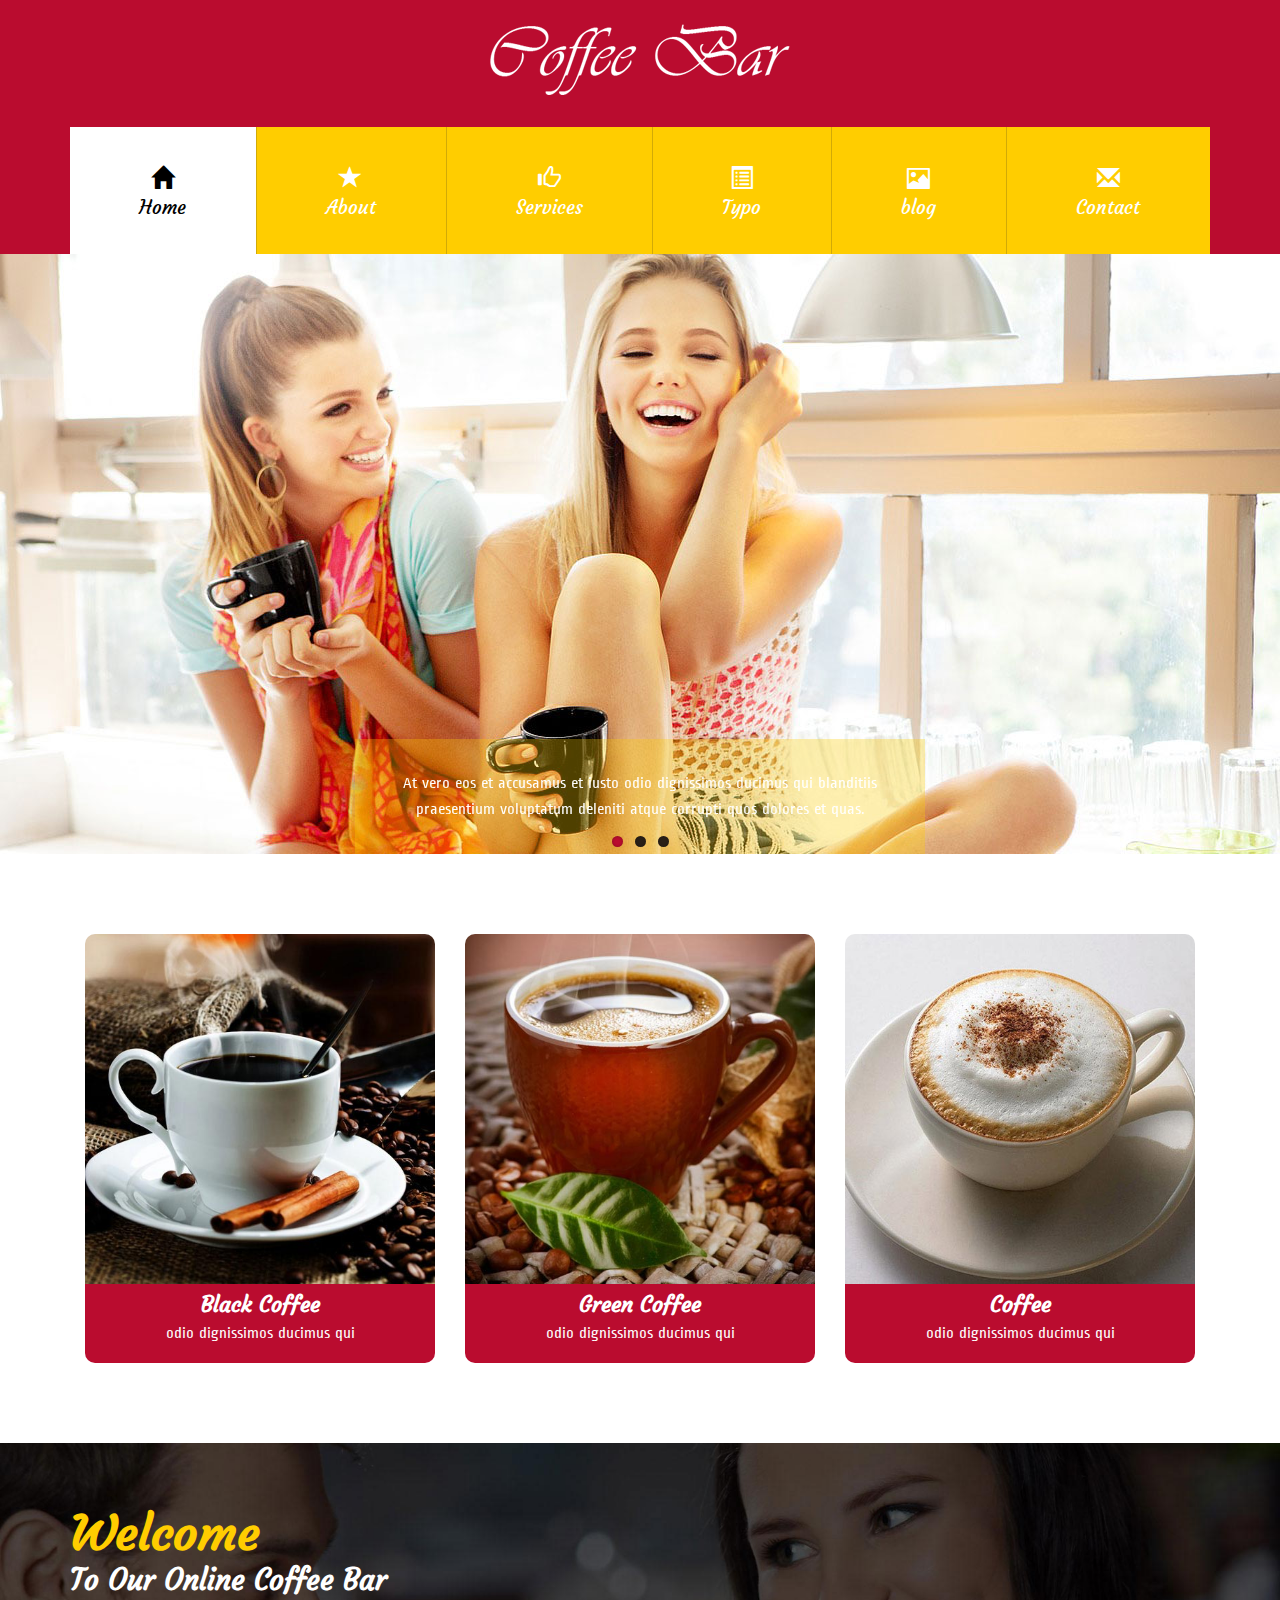
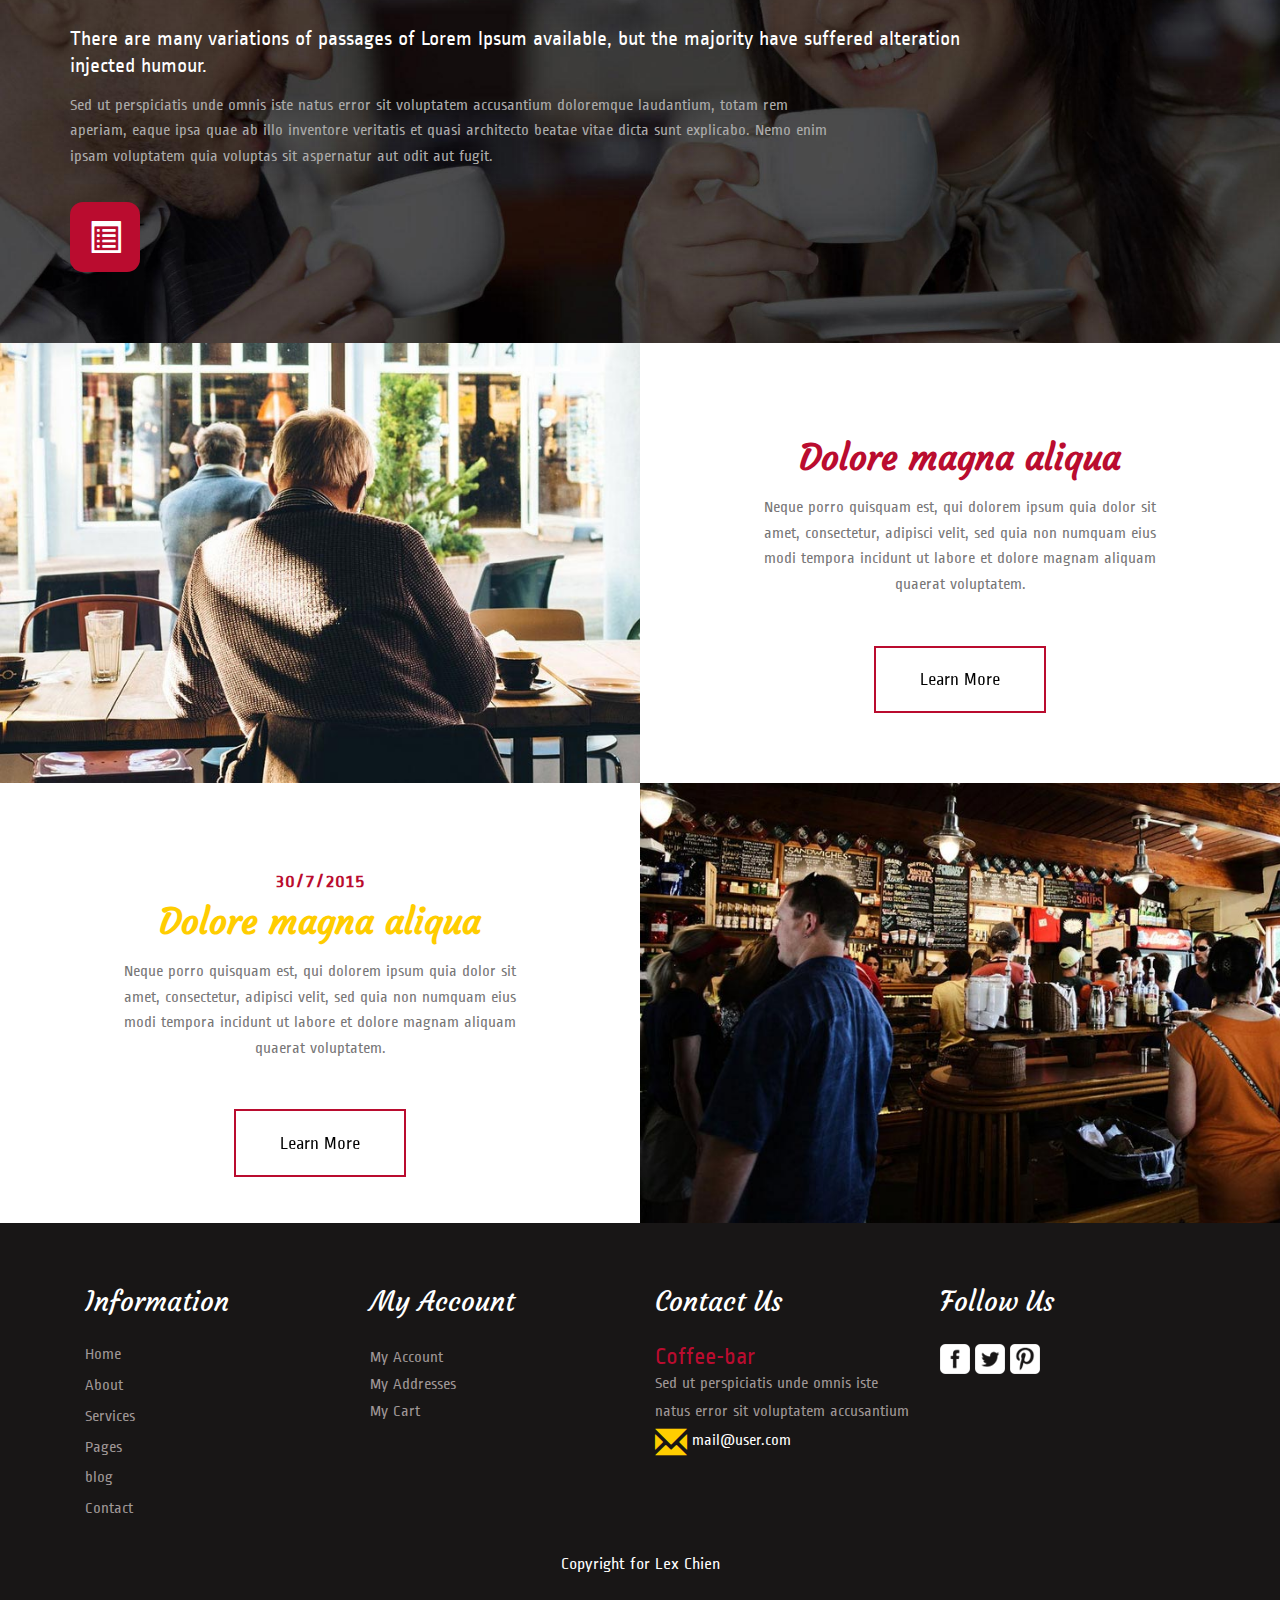
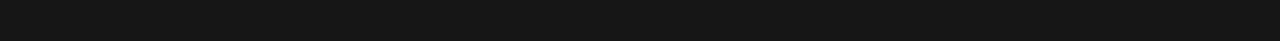
<file: homework/0104/index.html>
<!DOCTYPE HTML>
<html>
<head>
<title>Home</title>
<link href="css/bootstrap.css" rel="stylesheet" type="text/css" media="all">
<!-- jQuery (necessary for Bootstrap's JavaScript plugins) -->
<script src="js/jquery-1.11.0.min.js"></script>
<!-- Custom Theme files -->
<link href="css/style.css" rel="stylesheet" type="text/css" media="all"/>
<link rel="stylesheet" href="css/flexslider.css" type="text/css" media="screen" />
<!-- Custom Theme files -->
<meta name="viewport" content="width=device-width, initial-scale=1">
<meta http-equiv="Content-Type" content="text/html; charset=utf-8" />
<script type="application/x-javascript"> addEventListener("load", function() { setTimeout(hideURLbar, 0); }, false); function hideURLbar(){ window.scrollTo(0,1); }>
</script>
<meta name="keywords" content="Coffee Bar Responsive web template, Bootstrap Web Templates, Flat Web Templates, AndriodCompatible web template, Smartphone Compatible web template, free webdesigns for Nokia, Samsung, LG, SonyErricsson, Motorola web design" />
<!--Google Fonts-->
<!-- <link href='http://fonts.useso.com/css?family=Ropa+Sans:400,400italic' rel='stylesheet' type='text/css'> -->
<!-- <link href='http://fonts.useso.com/css?family=Courgette' rel='stylesheet' type='text/css'> -->
<!-- start-smoth-scrolling -->
<script type="text/javascript" src="js/move-top.js"></script>
<script type="text/javascript" src="js/easing.js"></script>

	<script type="text/javascript">
			jQuery(document).ready(function($) {
				$(".scroll").click(function(event){		
					event.preventDefault();
					$('html,body').animate({scrollTop:$(this.hash).offset().top},1000);
				});
			});
	</script>
<!-- //end-smoth-scrolling -->
</head>
<body>
<!--header start here-->
<div class="header">
   <div class="container">
        <div class="header-main">
			 <div class="logo">
			   <a href="index.html"><img src="images/logo.png" alt=""></a>
			 </div>
            <div class="top-nav">
            	<span class="menu"> <img src="images/icon.png" alt=""/></span>
				<ul class="nav nav-pills nav-justified res">
					<li><a class="active no-bar" href="index.html"><i class="glyphicon glyphicon-home"> </i>Home</a></li>
					<li ><a class="icon" href="about.html"><i class="glyphicon glyphicon-star"> </i>About</a></li>
					<li><a href="services.html"><i  class="glyphicon glyphicon-thumbs-up"> </i>Services</a></li>
					<li><a href="pages.html"><i class="glyphicon glyphicon-list-alt"> </i>Typo</a></li>
					<li><a href="blog.html"><i class="glyphicon glyphicon-picture"> </i>blog</a></li>
					<li><a href="contact.html"><i class="glyphicon glyphicon-envelope"> </i>Contact</a></li>
				</ul>
				<!-- script-for-menu -->
							 <script>
							   $( "span.menu" ).click(function() {
								 $( "ul.res" ).slideToggle( 300, function() {
								 // Animation complete.
								  });
								 });
							</script>
			<!-- /script-for-menu -->
			 </div>	
     <div class="clearfix"> </div>
   </div>	
 </div>
</div>
<!--header end here-->
<!--banner start here-->
<div class="banner">
  <div class="container">
 	<div class="banner-main">
	  <section class="slider">
           <div class="flexslider">
             <ul class="slides">
				   <li>
					<p>At vero eos et accusamus et iusto odio dignissimos ducimus qui blanditiis praesentium voluptatum deleniti atque corrupti quos dolores et quas.</p>
				   </li>
				   <li>
					<p>At vero eos et accusamus et iusto odio dignissimos ducimus qui blanditiis praesentium voluptatum deleniti atque corrupti quos dolores et quas.</p>
				  </li>
				  <li>
					<p>At vero eos et accusamus et iusto odio dignissimos ducimus qui blanditiis praesentium voluptatum deleniti atque corrupti quos dolores et quas.</p>
				</li>
          </ul>
        </div>
      </section>
	</div>
</div>
<!--FlexSlider-->
	<link rel="stylesheet" href="css/flexslider.css" type="text/css" media="screen" />
	<script defer src="js/jquery.flexslider.js"></script>
	<script type="text/javascript">
    $(function(){
      SyntaxHighlighter.all();
    });
    $(window).load(function(){
      $('.flexslider').flexslider({
        animation: "slide",
        start: function(slider){
          $('body').removeClass('loading');
        }
      });
    });
  </script>

</div>
<!--banner end here-->
<!--banner info start here-->
<div class="bann-info">
	<div class="container">
		<div class="bann-info-main">
			<div class="col-md-4 bann-info-grid">
				<img src="images/b1.jpg" alt="" class="img-responsive">
				<div class="ban-info-details">
					<h3>Black Coffee</h3>
					<p>odio dignissimos ducimus qui</p>
				</div>
			</div>
			<div class="col-md-4 bann-info-grid">
				<img src="images/b2.jpg" alt="" class="img-responsive">
				<div class="ban-info-details">
					<h3>Green Coffee</h3>
					<p>odio dignissimos ducimus qui</p>
				</div>
			</div>
			<div class="col-md-4 bann-info-grid">
				<img src="images/b3.jpg" alt="" class="img-responsive">
				<div class="ban-info-details">
					<h3>Coffee</h3>
					<p>odio dignissimos ducimus qui</p>
				</div>
			</div>
		  <div class="clearfix"> </div>
		</div>
	</div>
</div>
<!--banner info end here-->
<!-- coff-online start here-->
<div class="coff-online">
	<div class="container">
		<div class="coff-online-main">
			 <h1>Welcome</h1>
			 <h2>To Our Online Coffee Bar</h2>
			 <h4>There are many variations of passages of Lorem Ipsum available, but the majority have suffered alteration  injected humour.</h4>
			 <p>Sed ut perspiciatis unde omnis iste natus error sit voluptatem accusantium doloremque laudantium, totam rem aperiam, eaque ipsa quae ab illo inventore veritatis et quasi architecto beatae vitae dicta sunt explicabo. Nemo enim ipsam voluptatem quia voluptas sit aspernatur aut odit aut fugit.</p>
		     <a href="single.html"> <span class="glyphicon glyphicon-list-alt read" aria-hidden="true"> </span> </a>
		  <div class="clearfix"> </div>
		</div>
	</div>
</div>
<!--ccoff-online end here-->
<!--coff-bar start here-->
<div class="coff-bar">
		<div class="coff-bar-main">
			<div class="col-md-6 coff-bar-left">
				
			</div>
			<div class="col-md-6 coff-bar-right">
				<h3>Dolore magna aliqua</h3>
				<p> Neque porro quisquam est, qui dolorem ipsum quia dolor sit amet, consectetur, adipisci velit, sed quia non numquam eius modi tempora incidunt ut labore et dolore magnam aliquam quaerat voluptatem.</p>
			    <div class="cof-bar-btn">
			    	<a href="single.html" class="hvr-bounce-to-bottom">Learn More</a>
			    </div>
			</div>
			<div class="clearfix"> </div>
		 </div>
</div>
<!--coff-bar end here-->
<!--culfy start here-->
<div class="culfy">
		<div class="culfy-main">
			<div class="col-md-6 culfy-left">
				<h4>30/7/2015</h4>
				<h3>Dolore magna aliqua</h3>
				<p> Neque porro quisquam est, qui dolorem ipsum quia dolor sit amet, consectetur, adipisci velit, sed quia non numquam eius modi tempora incidunt ut labore et dolore magnam aliquam quaerat voluptatem.</p>
			    <div class="cull-btn">
			    	<a href="single.html" class="hvr-bounce-to-bottom">Learn More</a>
			    </div>
			</div>
			<div class="col-md-6 culfy-right">
				
			</div>
			<div class="clearfix"> </div>
		 </div>
</div>
<!--culfy end here-->
<!--footer start here-->
<div class="footer">
	<div class="container">
		<div class="footer-main">
		   <div class="col-md-3 footer-grid">
				<h3>Information</h3>
				<ul>
					<li><a class="active no-bar" href="index.html">Home</a></li>
					<li><a href="about.html">About</a></li>
					<li><a href="services.html">Services</a></li>
					<li><a href="pages.html">Pages</a></li>
					<li><a href="blog.html">blog</a></li>
					<li><a href="contact.html">Contact</a></li>
				</ul>
		   </div>
			<div class="col-md-3 footer-grid">
				<h3>My Account</h3>
				<p><a href="#">My Account</a></p>
				<p><a href="contact.html">My Addresses</a></p>
				<p><a href="#">My Cart</a></p>
			</div>
			<div class="col-md-3 footer-grid">
				<h3>Contact Us</h3>
				<h4>Coffee-bar</h4>
				<p>Sed ut perspiciatis unde omnis iste natus error sit voluptatem accusantium</p>
			    <div class="ftr-cont">
			    	<span class="glyphicon glyphicon-envelope" aria-hidden="true"> </span>
			    	<a href="#">mail@user.com</a>
			    </div>
			</div>
			<div class="col-md-3 footer-grid">
				<h3>Follow Us</h3>
				<ul class="social-icon-ftr">
					<li><a href="#"><span class="fa">  </span></a></li>
					<li><a href="#"><span class="tw">  </span> </a></li>
					<li><a href="#"><span class="p">  </span></a></li>
				</ul>
			</div>
		<div class="clearfix"> </div>
		<div class="copyright">
	            <p>Copyright for Lex Chien</p>
			</div>
		</div>
	</div>
</div>
<!--footer end here-->
</body>
</html>
</file>
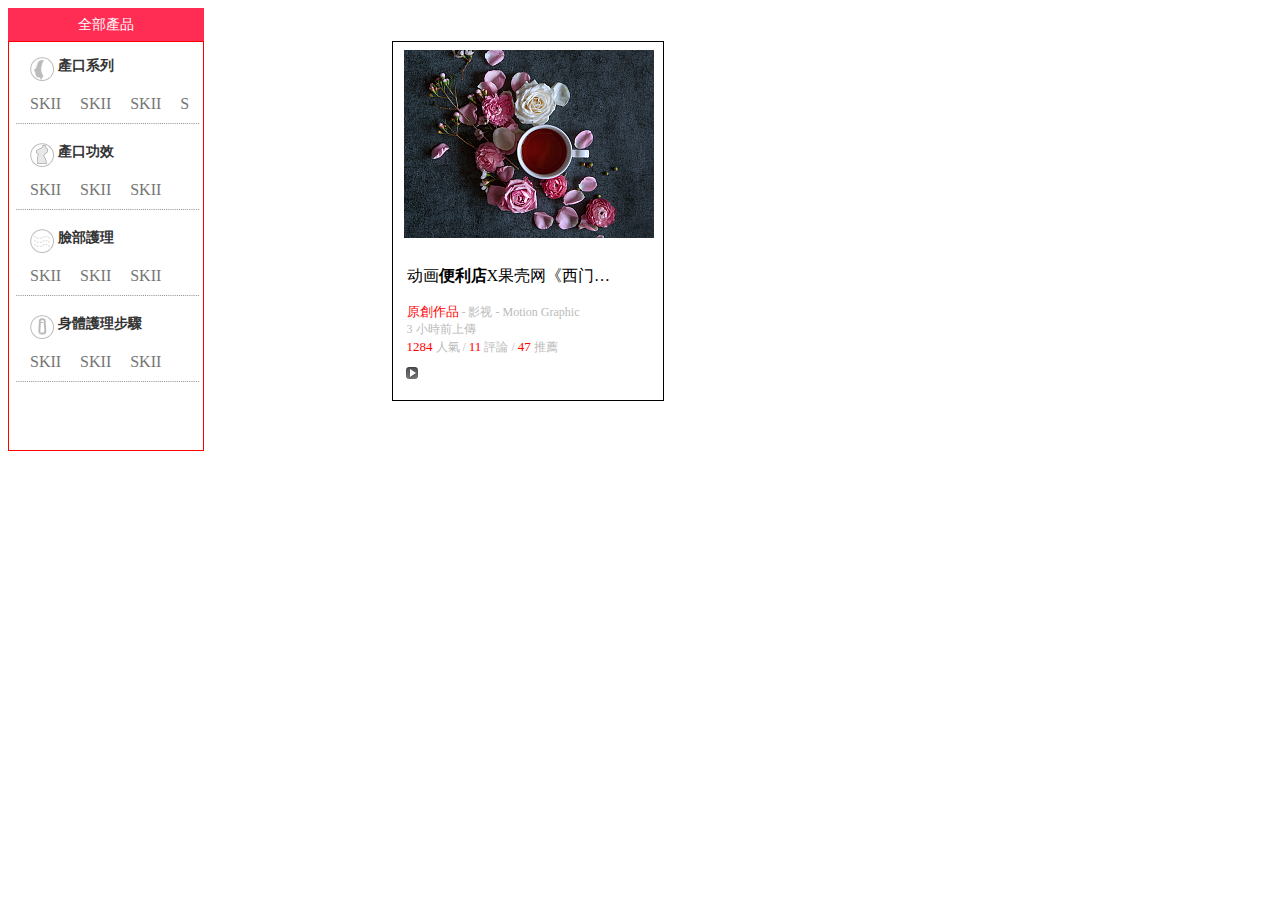
<file: homework/1216/index.html>
<!DOCTYPE html>
<html>
<head>
	<title>homework</title>
	<link rel="stylesheet" type="text/css" href="css/style.css">
	<link rel="stylesheet" type="text/css" href="css/style2.css">
</head>
<body>
	<div class="allProduct">全部產品</div>	
	<div class="navCategory">
		<!-- BOF 1 -->
		<div class="navCategoryMenu">
			<div class="item">
				<div class="item2">
					<h3 class="itemTitle">
						<p>產口系列</p>
					</h3>
					<div class="itemLink">
						<a href="#" target="_blank" class="">SKII</a>
						<a href="#" target="_blank" class="">SKII</a>
						<a href="#" target="_blank" class="">SKII</a>
						<a href="#" target="_blank" class="">SKII</a>
						<a href="#" target="_blank" class="">SKII</a>
						<a href="#" target="_blank" class="">SKII</a>
					</div>
				</div>
			</div>
		</div>
		<img src="images/line.gif">	
		<!-- EOF 1 -->

		<!-- BOF 2 -->
		<div class="navCategoryMenu">
			<div class="item">
				<div class="item2">
					<h3 class="itemTitle2">
						<p>產口功效</p>
					</h3>
					<div class="itemLink">
						<a href="#" target="_blank" class="">SKII</a>
						<a href="#" target="_blank" class="">SKII</a>
						<a href="#" target="_blank" class="">SKII</a>
					</div>
				</div>
			</div>
		</div>
		<img src="images/line.gif">		
		<!-- EOF 2 -->
		<!-- BOF 3 -->
		<div class="navCategoryMenu">
			<div class="item">
				<div class="item2">
					<h3 class="itemTitle3">
						<p>臉部護理</p>
					</h3>
					<div class="itemLink">
						<a href="#" target="_blank" class="">SKII</a>
						<a href="#" target="_blank" class="">SKII</a>
						<a href="#" target="_blank" class="">SKII</a>
					</div>
				</div>
			</div>
		</div>
		<img src="images/line.gif">		
		<!-- EOF 3 -->
		<!-- BOF 4 -->
		<div class="navCategoryMenu">
			<div class="item">
				<div class="item2">
					<h3 class="itemTitle4">
						<p>身體護理步驟</p>
					</h3>
					<div class="itemLink">
						<a href="#" target="_blank" class="">SKII</a>
						<a href="#" target="_blank" class="">SKII</a>
						<a href="#" target="_blank" class="">SKII</a>
					</div>
				</div>
			</div>
		</div>
		<img src="images/line.gif">		
		<!-- EOF 4 -->
	</div>

	<!-- BOF HW2 -->
	<div class='hw2'>
		<div class="card-box">
			<div class="card-img">       
            	<img src="images/pic2.jpg" >
    		</div>
    		<div class="card-info">
	        	<p class="card-info-title">

	            <a href="#" class="titleContent" style="width: 204px;">
	            	动画<b class="hightlight">便利店</b>X果壳网《西门子洗碗机》
	            </a>          
            <div class="card-info-type">
            	<span class='titleColor'>原創作品</span> - 影视 - Motion Graphic
            </div>
            <div class="card-info-type">3 小時前上傳</div>
            <div class="card-info-type">
            	<span class='titleColor'>1284</span> 人氣 / <span class='titleColor'>11</span> 評論 / <span class='titleColor'>47</span> 推薦
            </div>
            <img src="images/play.png" >
    </div>
		</div>
	</div>
	<!-- EOF HW2 -->
</body>
</html>
</file>
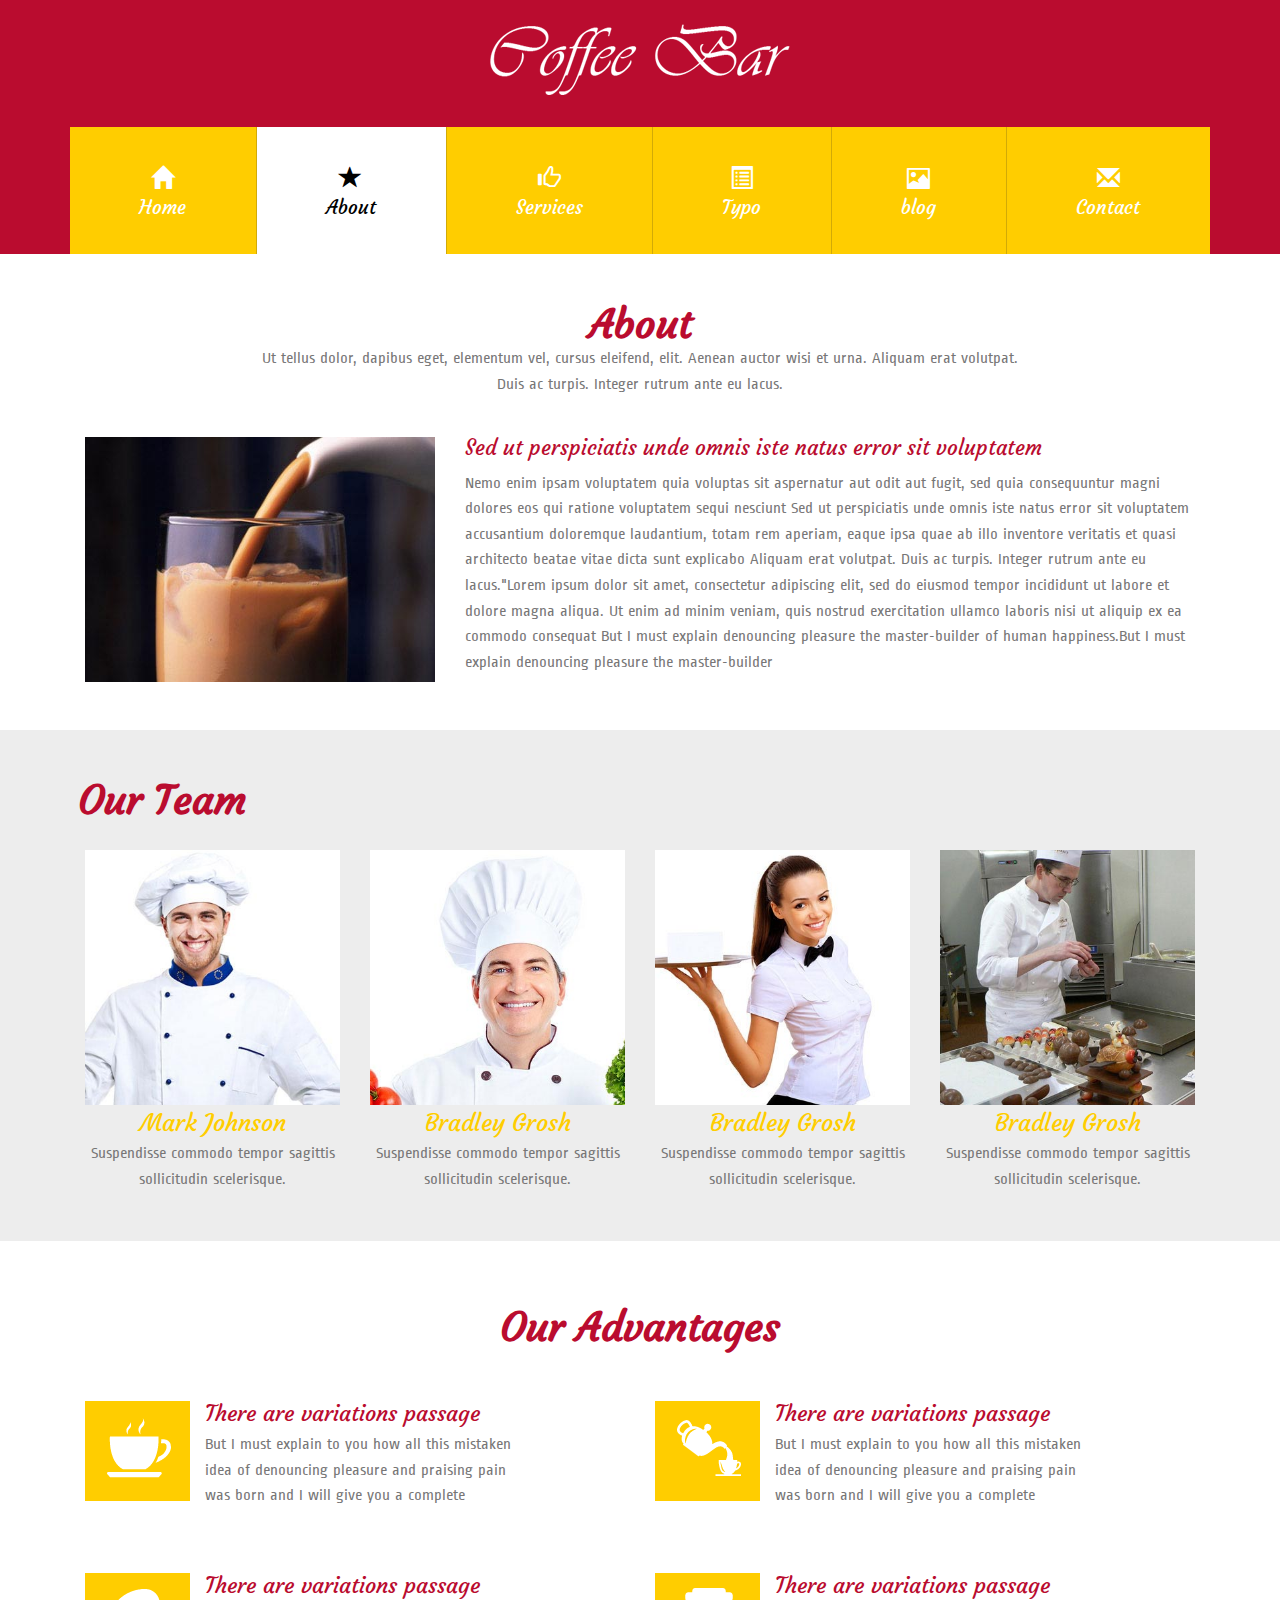
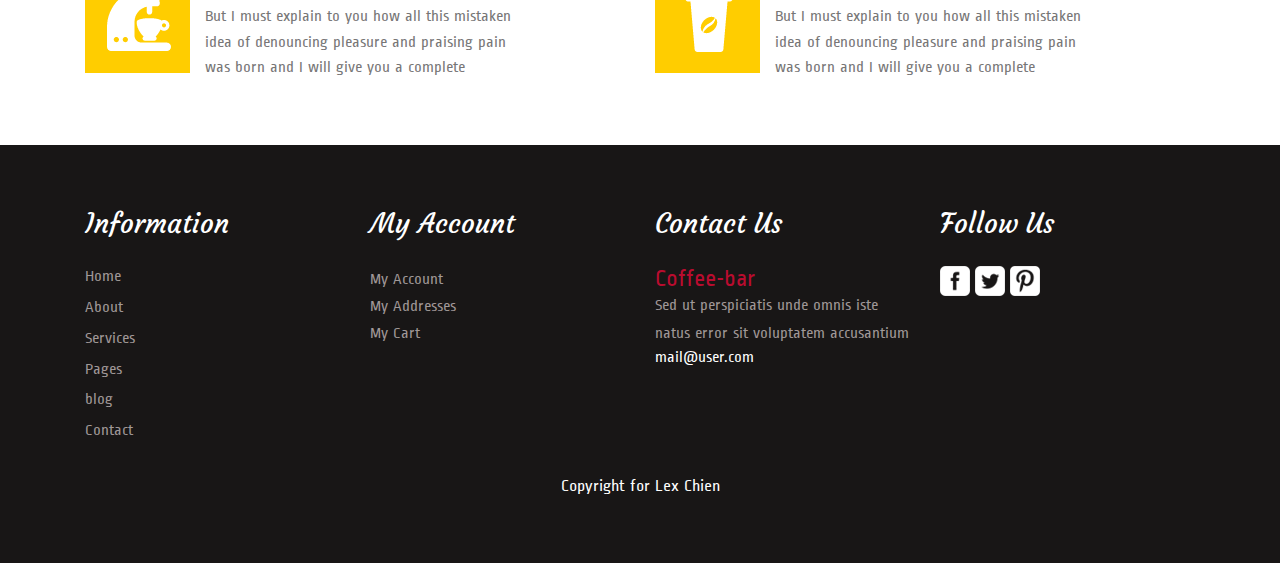
<file: homework/0104/about.html>
<!DOCTYPE HTML>
<html>
<head>
<title>About</title>
<link href="css/bootstrap.css" rel="stylesheet" type="text/css" media="all">
<!-- jQuery (necessary for Bootstrap's JavaScript plugins) -->
<script src="js/jquery-1.11.0.min.js"></script>
<!-- Custom Theme files -->
<link href="css/style.css" rel="stylesheet" type="text/css" media="all"/>
<!-- Custom Theme files -->
<meta name="viewport" content="width=device-width, initial-scale=1">
<meta http-equiv="Content-Type" content="text/html; charset=utf-8" />
<script type="application/x-javascript"> addEventListener("load", function() { setTimeout(hideURLbar, 0); }, false); function hideURLbar(){ window.scrollTo(0,1); }>
</script>
<meta name="keywords" content="Coffee Bar Responsive web template, Bootstrap Web Templates, Flat Web Templates, AndriodCompatible web template, Smartphone Compatible web template, free webdesigns for Nokia, Samsung, LG, SonyErricsson, Motorola web design" />
<!--Google Fonts-->
<!-- <link href='http://fonts.useso.com/css?family=Ropa+Sans:400,400italic' rel='stylesheet' type='text/css'>
<link href='http://fonts.useso.com/css?family=Courgette' rel='stylesheet' type='text/css'> -->
<!-- start-smoth-scrolling -->
<script type="text/javascript" src="js/move-top.js"></script>
<script type="text/javascript" src="js/easing.js"></script>

	<script type="text/javascript">
			jQuery(document).ready(function($) {
				$(".scroll").click(function(event){		
					event.preventDefault();
					$('html,body').animate({scrollTop:$(this.hash).offset().top},1000);
				});
			});
	</script>
<!-- //end-smoth-scrolling -->
</head>
<body>
<!--header start here-->
<div class="header">
   <div class="container">
        <div class="header-main">
			 <div class="logo">
			   <a href="index.html"><img src="images/logo.png" alt=""></a>
			 </div>
            <div class="top-nav">
            	<span class="menu"> <img src="images/icon.png" alt=""/></span>
				<ul class="nav nav-pills nav-justified res">
					<li><a class="no-bar" href="index.html"><i class="glyphicon glyphicon-home"> </i>Home</a></li>
					<li><a class="active" href="about.html"><i class="glyphicon glyphicon-star"> </i>About</a></li>
					<li><a href="services.html"><i  class="glyphicon glyphicon-thumbs-up"> </i>Services</a></li>
					<li><a href="pages.html"><i class="glyphicon glyphicon-list-alt"> </i>Typo</a></li>
					<li><a href="blog.html"><i class="glyphicon glyphicon-picture"> </i>blog</a></li>
					<li><a href="contact.html"><i class="glyphicon glyphicon-envelope"> </i>Contact</a></li>
				</ul>
				<!-- script-for-menu -->
							 <script>
							   $( "span.menu" ).click(function() {
								 $( "ul.res" ).slideToggle( 300, function() {
								 // Animation complete.
								  });
								 });
							</script>
			<!-- /script-for-menu -->
			 </div>	
     <div class="clearfix"> </div>
   </div>	
 </div>
</div>
<!--header end here-->
<!--about start here-->
<div class="about">
	<div class="container">
		<div class="about-main">
				<div class="about-top">
					<h3>About</h3>
					<p>Ut tellus dolor, dapibus eget, elementum vel, cursus eleifend, elit. Aenean auctor wisi et urna. Aliquam erat volutpat. Duis ac turpis. Integer rutrum ante eu lacus.</p>
				</div>
				<div class="about-wedo">
					<div class="col-md-4 about-top-img">
						<a href="single.html"><img src="images/a.jpg" alt="" class="img-responsive"></a>
					</div>
					<div class="col-md-8 about-wedo-right">
						<h4><a href="single.html">Sed ut perspiciatis unde omnis iste natus error sit voluptatem</a></h4>
						<p> Nemo enim ipsam voluptatem quia voluptas sit aspernatur aut odit aut fugit, sed quia consequuntur magni dolores eos qui ratione voluptatem sequi nesciunt Sed ut perspiciatis unde omnis iste natus error sit voluptatem accusantium doloremque laudantium, totam rem aperiam, eaque ipsa quae ab illo inventore veritatis et quasi architecto beatae vitae dicta sunt explicabo Aliquam erat volutpat. Duis ac turpis. Integer rutrum ante eu lacus."Lorem ipsum dolor sit amet, consectetur adipiscing elit, sed do eiusmod tempor incididunt ut labore et dolore magna aliqua. Ut enim ad minim veniam, quis nostrud exercitation ullamco laboris nisi ut aliquip ex ea commodo consequat But I must explain denouncing pleasure the master-builder of human happiness.But I must explain denouncing pleasure the master-builder</p>
					</div>
					<div class="clearfix"> </div>
				</div>
			</div>
	 </div>
</div>
<div class="team-mem">
		<div class="container">
			   <div class="team-main">
					<h3>Our Team</h3>
					<div class="team-top">
						<div class="col-md-3 team-top-left">
							<img src="images/t1.jpg" alt="" class="img-responsive">
							<div class="team-details">
								<h4>Mark Johnson</h4>
								<P>Suspendisse commodo tempor sagittis sollicitudin scelerisque.</P>
							</div>
						</div>
						<div class="col-md-3 team-top-left">
							<img src="images/t2.jpg" alt="" class="img-responsive">
							<div class="team-details">
								<h4>Bradley Grosh</h4>
								<P>Suspendisse commodo tempor sagittis sollicitudin scelerisque.</P>
							</div>	
						</div>
						<div class="col-md-3 team-top-left">
							<img src="images/t3.jpg" alt="" class="img-responsive">
							<div class="team-details">
								<h4>Bradley Grosh</h4>
								<P>Suspendisse commodo tempor sagittis sollicitudin scelerisque.</P>
							</div>	
						</div>
						<div class="col-md-3 team-top-left">
							<img src="images/t4.jpg" alt="" class="img-responsive">
							<div class="team-details">
								<h4>Bradley Grosh</h4>
								<P>Suspendisse commodo tempor sagittis sollicitudin scelerisque.</P>
							</div>	
						</div>
					<div class="clearfix"> </div>
				</div>
			</div>
	  </div>
</div>
<div class="advantages">
	  <div class="container">
	  	<h3>Our Advantages</h3>
	  	<div class="advantag-main">
	  		<div class="advan-top">
	  		<div class="col-md-6 advantage-left">
	  			<div class="col-md-4 advan-cup">
	  				
	  			</div>
	  			 <div class="col-md-8 advan-text">
		  				<h4><a href="single.html">There are variations passage</a></h4>
		  				<p>But I must explain to you how all this mistaken idea of denouncing pleasure and praising pain was born and I will give you a complete</p>
	  			 </div>	
	  		  <div class="clearfix"> </div>
	  		</div>
	  		<div class="col-md-6 advantage-right">
	  			<div class="col-md-4 advan-ser">
	  				
	  			</div>
	  			 <div class="col-md-8 advan-text">
		  				<h4><a href="single.html">There are variations passage</a></h4>
		  				<p>But I must explain to you how all this mistaken idea of denouncing pleasure and praising pain was born and I will give you a complete</p>
	  			 </div>	
	  		  <div class="clearfix"> </div>
	  		</div>
	  		<div class="clearfix"> </div>
	  	</div>
	  	<div class="advan-bott">
	  		<div class="col-md-6 advantage-left">
	  			<div class="col-md-4 advan-mach">
	  				
	  			</div>
	  			 <div class="col-md-8 advan-text">
		  				<h4><a href="single.html">There are variations passage</a></h4>
		  				<p>But I must explain to you how all this mistaken idea of denouncing pleasure and praising pain was born and I will give you a complete</p>
	  			 </div>	
	  		  <div class="clearfix"> </div>
	  		</div>
	  		<div class="col-md-6 advantage-right">
	  			<div class="col-md-4 advan-tin">
	  				
	  			</div>
	  			 <div class="col-md-8 advan-text">
		  				<h4><a href="single.html">There are variations passage</a></h4>
		  				<p>But I must explain to you how all this mistaken idea of denouncing pleasure and praising pain was born and I will give you a complete</p>
	  			 </div>	
	  		  <div class="clearfix"> </div>
	  		</div>
	  		<div class="clearfix"> </div>
	  	</div>
	  </div>
   </div>
</div>
<!--about start here-->
<!--footer start here-->
<div class="footer">
	<div class="container">
		<div class="footer-main">
		   <div class="col-md-3 footer-grid">
				<h3>Information</h3>
				<ul>
					<li><a class="active no-bar" href="index.html">Home</a></li>
					<li><a href="about.html">About</a></li>
					<li><a href="services.html">Services</a></li>
					<li><a href="pages.html">Pages</a></li>
					<li><a href="blog.html">blog</a></li>
					<li><a href="contact.html">Contact</a></li>
				</ul>
		   </div>
			<div class="col-md-3 footer-grid">
				<h3>My Account</h3>
				<p><a href="#">My Account</a></p>
				<p><a href="contact.html">My Addresses</a></p>
				<p><a href="#">My Cart</a></p>
			</div>
			<div class="col-md-3 footer-grid">
				<h3>Contact Us</h3>
				<h4>Coffee-bar</h4>
				<p>Sed ut perspiciatis unde omnis iste natus error sit voluptatem accusantium</p>
			    <div class="ftr-cont">
			    	<span class="mail"> </span>
			    	<a href="#">mail@user.com</a>
			    </div>
			</div>
			<div class="col-md-3 footer-grid">
				<h3>Follow Us</h3>
				<ul class="social-icon-ftr">
					<li><a href="#"><span class="fa">  </span></a></li>
					<li><a href="#"><span class="tw">  </span> </a></li>
					<li><a href="#"><span class="p">  </span></a></li>
				</ul>
			</div>
		<div class="clearfix"> </div>
		<div class="copyright">
	            <p>Copyright for Lex Chien</p>
			</div>
		</div>
	</div>
</div>
<!--footer end here-->
</body>
</html>
</file>
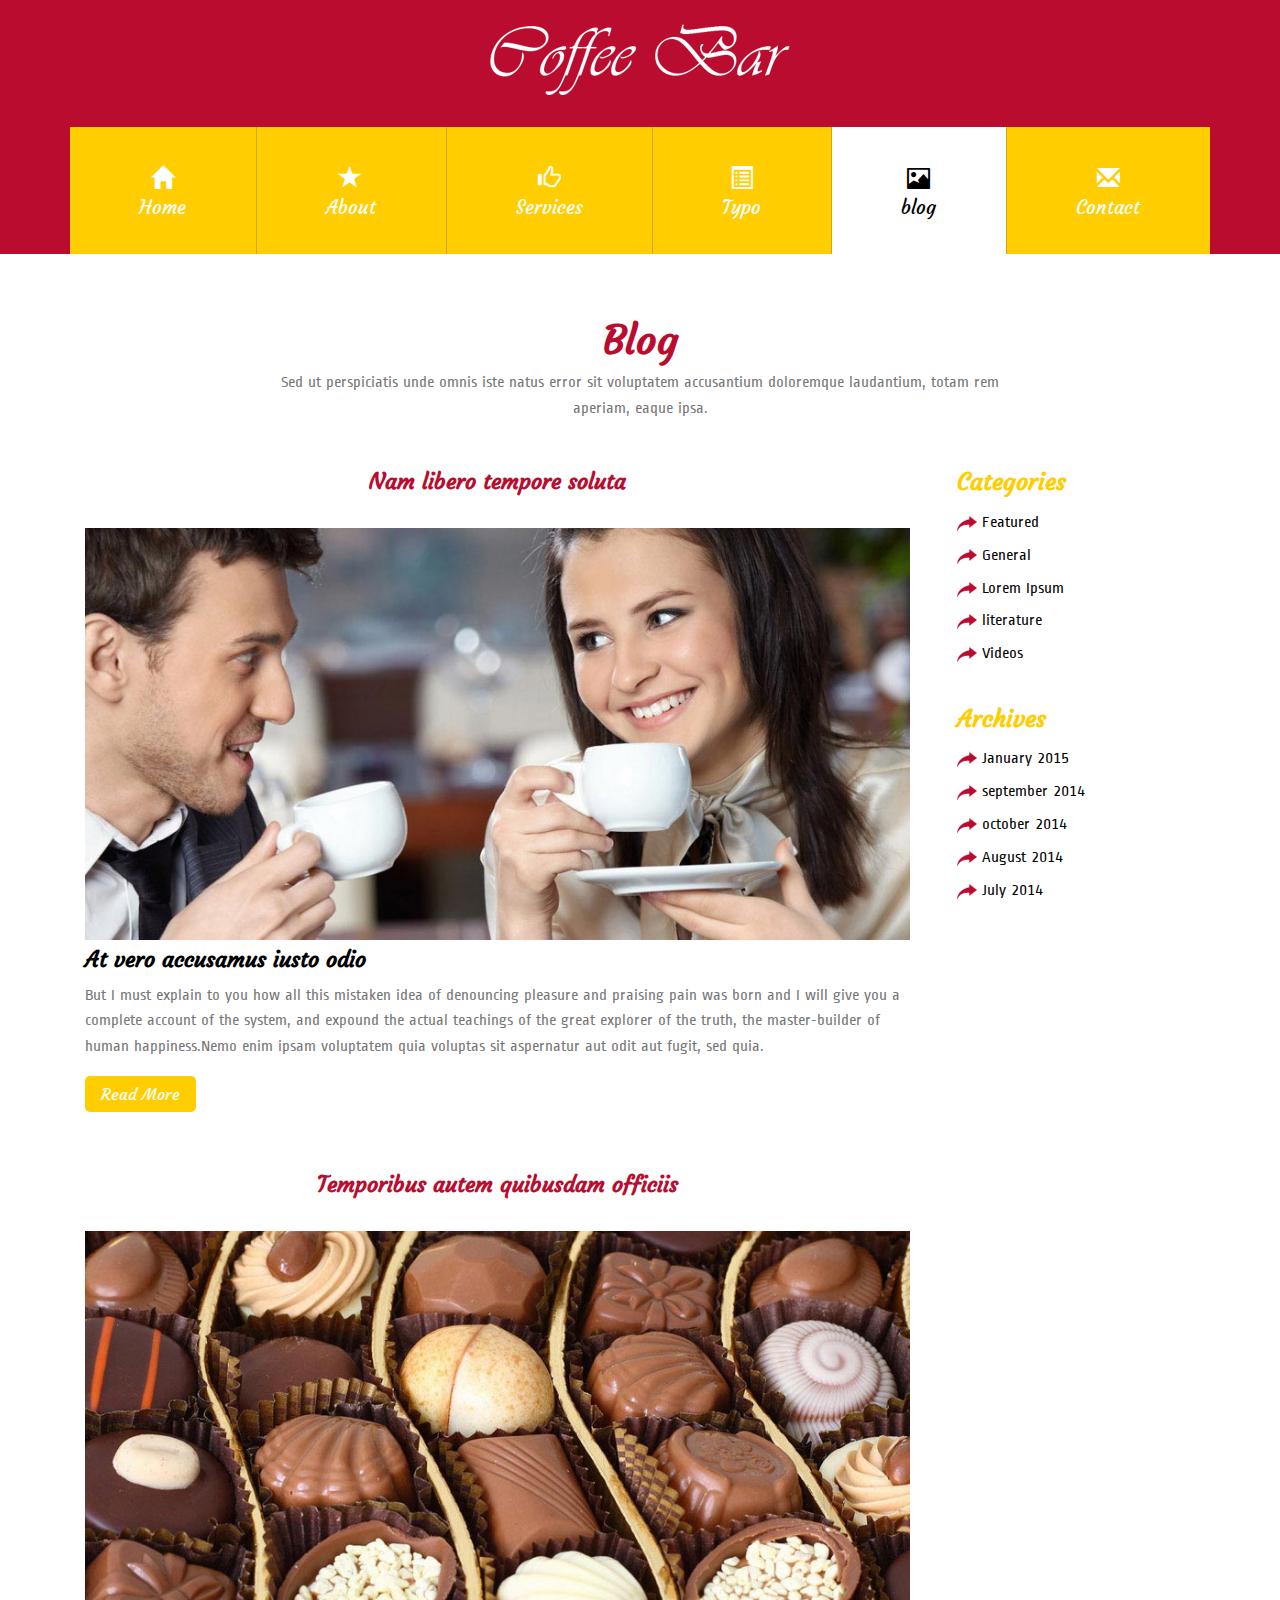
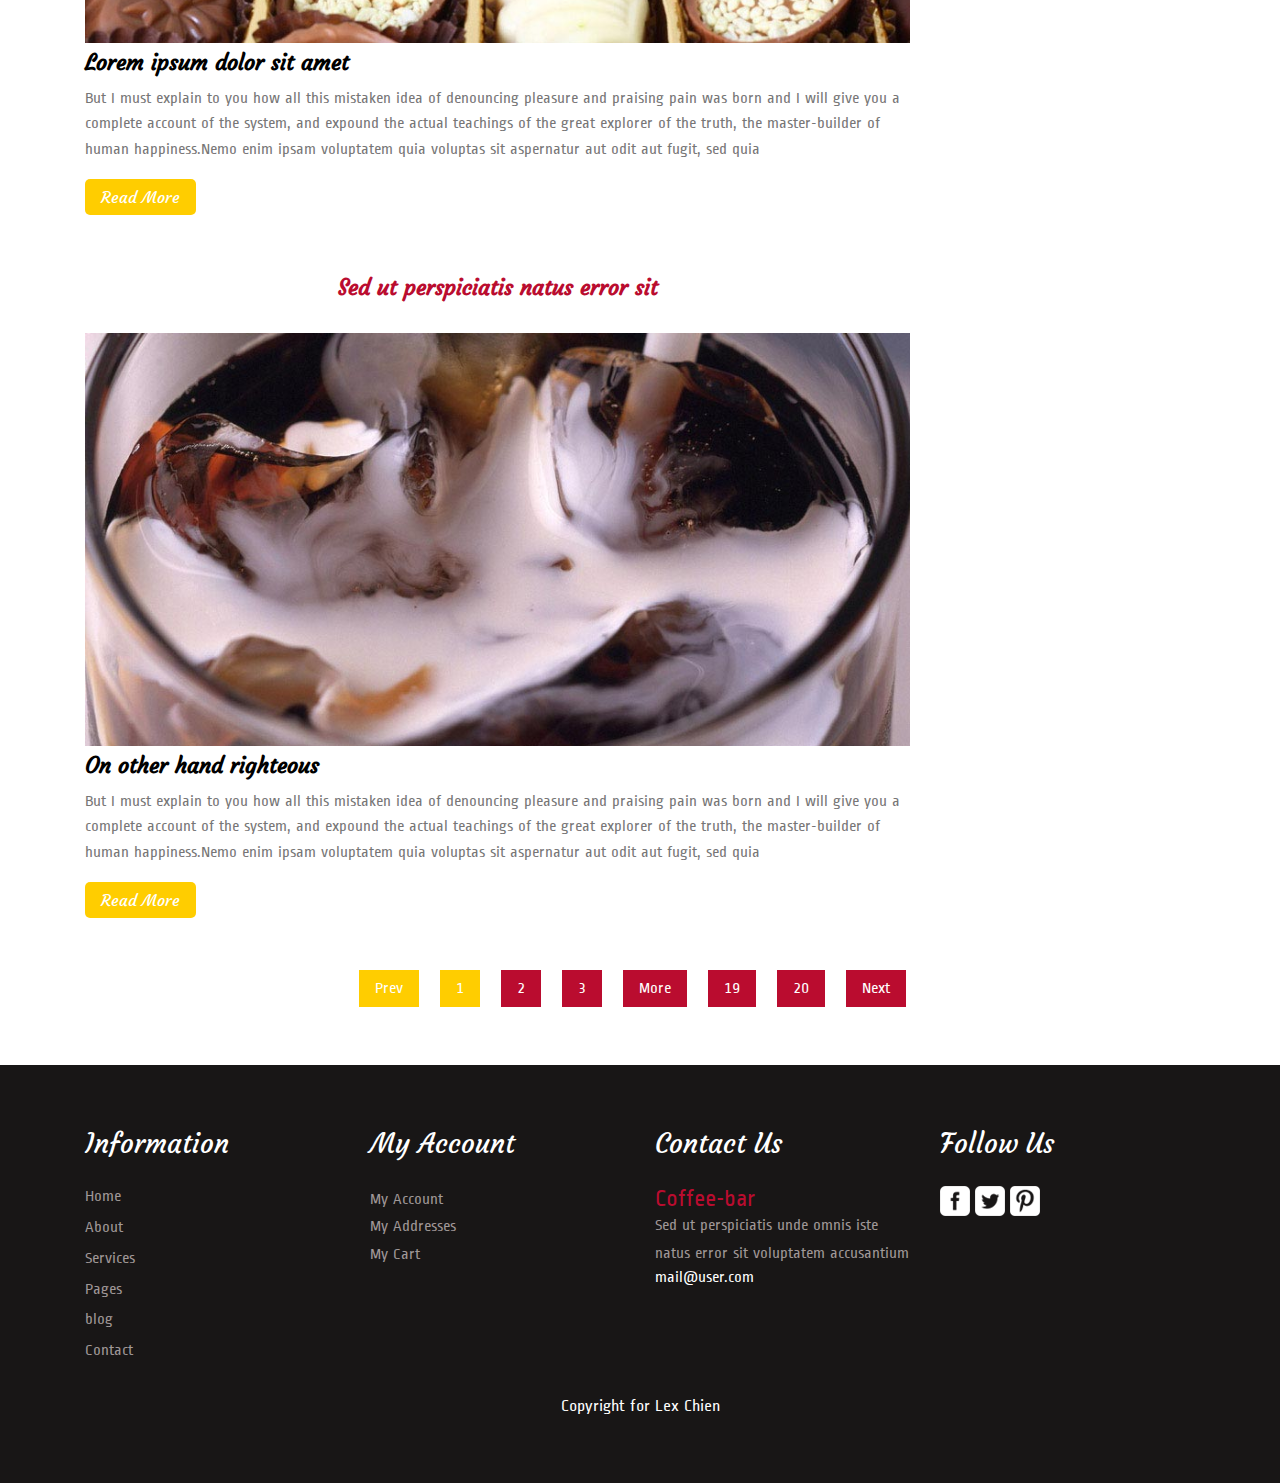
<file: homework/0104/blog.html>
<!DOCTYPE HTML>
<html>
<head>
<title>Blog</title>
<link href="css/bootstrap.css" rel="stylesheet" type="text/css" media="all">
<!-- jQuery (necessary for Bootstrap's JavaScript plugins) -->
<script src="js/jquery-1.11.0.min.js"></script>
<!-- Custom Theme files -->
<link href="css/style.css" rel="stylesheet" type="text/css" media="all"/>
<!-- Custom Theme files -->
<meta name="viewport" content="width=device-width, initial-scale=1">
<meta http-equiv="Content-Type" content="text/html; charset=utf-8" />
<script type="application/x-javascript"> addEventListener("load", function() { setTimeout(hideURLbar, 0); }, false); function hideURLbar(){ window.scrollTo(0,1); }>
</script>
<meta name="keywords" content="Coffee Bar Responsive web template, Bootstrap Web Templates, Flat Web Templates, AndriodCompatible web template, Smartphone Compatible web template, free webdesigns for Nokia, Samsung, LG, SonyErricsson, Motorola web design" />
<!--Google Fonts-->
<!-- <link href='http://fonts.useso.com/css?family=Ropa+Sans:400,400italic' rel='stylesheet' type='text/css'>
<link href='http://fonts.useso.com/css?family=Courgette' rel='stylesheet' type='text/css'> -->
<!-- start-smoth-scrolling -->
<script type="text/javascript" src="js/move-top.js"></script>
<script type="text/javascript" src="js/easing.js"></script>

	<script type="text/javascript">
			jQuery(document).ready(function($) {
				$(".scroll").click(function(event){		
					event.preventDefault();
					$('html,body').animate({scrollTop:$(this.hash).offset().top},1000);
				});
			});
	</script>
<!-- //end-smoth-scrolling -->
</head>
<body>
<!--header start here-->
<div class="header">
   <div class="container">
        <div class="header-main">
			 <div class="logo">
			   <a href="index.html"><img src="images/logo.png" alt=""></a>
			 </div>
           <div class="top-nav">
            	<span class="menu"> <img src="images/icon.png" alt=""/></span>
				<ul class="nav nav-pills nav-justified res">
					<li><a class="no-bar" href="index.html"><i class="glyphicon glyphicon-home"> </i>Home</a></li>
					<li><a href="about.html"><i class="glyphicon glyphicon-star"> </i>About</a></li>
					<li><a href="services.html"><i  class="glyphicon glyphicon-thumbs-up"> </i>Services</a></li>
					<li><a href="pages.html"><i class="glyphicon glyphicon-list-alt"> </i>Typo</a></li>
					<li><a class="active" href="blog.html"><i class="glyphicon glyphicon-picture"> </i>blog</a></li>
					<li><a href="contact.html"><i class="glyphicon glyphicon-envelope"> </i>Contact</a></li>
				</ul>
				<!-- script-for-menu -->
							 <script>
							   $( "span.menu" ).click(function() {
								 $( "ul.res" ).slideToggle( 300, function() {
								 // Animation complete.
								  });
								 });
							</script>
			<!-- /script-for-menu -->
			 </div>	
     <div class="clearfix"> </div>
   </div>	
 </div>
</div>
<!--header end here-->
<!--blog start here-->
<div class="blog">
	<div class="container">
		<div class="blog-main">
			<div class="blog-top">
				<h3>Blog</h3>
				<p>Sed ut perspiciatis unde omnis iste natus error sit voluptatem accusantium doloremque laudantium, totam rem aperiam, eaque ipsa.</p>
			</div>
			<div class="blog-bottom">
			<div class="col-md-9 blog-left">
				<div class="blog-grids">
					<h3>Nam libero tempore soluta</h3>
					<a href="single.html"><img src="images/bl3.jpg" alt="" class="img-responsive"></a>
					<div class="blog-detail">
						<h4><a href="#">At vero accusamus iusto odio</a></h4>
						<p>But I must explain to you how all this mistaken idea of denouncing pleasure and praising pain was born and I will give you a complete account of the system, and expound the actual teachings of the great explorer of the truth, the master-builder of human happiness.Nemo enim ipsam voluptatem quia voluptas sit aspernatur aut odit aut fugit, sed quia.</p>
						<div class="blog-btn"><a href="single.html">Read More</a></div>
					</div>
				</div>
				<div class="blog-grids">
					<h3>Temporibus autem quibusdam officiis</h3>
					<a href="single.html"><img src="images/bl2.jpg" alt="" class="img-responsive"></a>
					<div class="blog-detail">
						<h4><a href="#">Lorem ipsum dolor sit amet</a></h4>
						<p>But I must explain to you how all this mistaken idea of denouncing pleasure and praising pain was born and I will give you a complete account of the system, and expound the actual teachings of the great explorer of the truth, the master-builder of human happiness.Nemo enim ipsam voluptatem quia voluptas sit aspernatur aut odit aut fugit, sed quia</p>
						<div class="blog-btn"><a href="single.html">Read More</a></div>
					</div>
				</div>
				<div class="blog-grids">
					<h3>Sed ut perspiciatis  natus error sit</h3>
					<a href="single.html"><img src="images/bl.jpg" alt="" class="img-responsive"></a>
					<div class="blog-detail">
						<h4><a href="#">On other hand  righteous</a></h4>
						<p>But I must explain to you how all this mistaken idea of denouncing pleasure and praising pain was born and I will give you a complete account of the system, and expound the actual teachings of the great explorer of the truth, the master-builder of human happiness.Nemo enim ipsam voluptatem quia voluptas sit aspernatur aut odit aut fugit, sed quia</p>
						<div class="blog-btn"><a href="single.html">Read More</a></div>
					</div>
				</div>
			</div>
			<div class="col-md-3 blog-right">
				<div class="blog-cate">
				<h3>Categories</h3>
				<ul>
					<li><a href="single.html">Featured</a></li>
					<li><a href="single.html">General</a></li>
					<li><a href="single.html">Lorem Ipsum</a></li>
					<li><a href="single.html">literature</a></li>
					<li><a href="single.html">Videos</a></li>
				</ul>
			</div>
			<div class="blog-cate">
				<h3>Archives</h3>
				<ul>
					<li><a href="single.html">January 2015</a></li>
					<li><a href="single.html">september 2014</a></li>
					<li><a href="single.html">october 2014</a></li>
					<li><a href="single.html">August 2014</a></li>
					<li><a href="single.html">July 2014</a></li>
				</ul>
		  </div>
		</div>
		    <div class="clearfix"> </div>
		 </div>
		 <div class="pag-nations">
			<ul class="p_n-list">
				<li><span class="list-bar">Prev</span></li>
				<li><span class="list-bar">1</span></li>
				<li><a href="#">2</a></li>
				<li><a href="#">3</a></li>
				<li><a href="#">More</a></li>
				<li><a href="#">19</a></li>
				<li><a href="#">20</a></li>
				<li><a href="#">Next</a></li>
			</ul>
		</div>
	 </div>
  </div>
</div>

<!--footer start here-->
<div class="footer">
	<div class="container">
		<div class="footer-main">
		   <div class="col-md-3 footer-grid">
				<h3>Information</h3>
				<ul>
					<li><a class="active no-bar" href="index.html">Home</a></li>
					<li><a href="about.html">About</a></li>
					<li><a href="services.html">Services</a></li>
					<li><a href="pages.html">Pages</a></li>
					<li><a href="blog.html">blog</a></li>
					<li><a href="contact.html">Contact</a></li>
				</ul>
		   </div>
			<div class="col-md-3 footer-grid">
				<h3>My Account</h3>
				<p><a href="#">My Account</a></p>
				<p><a href="contact.html">My Addresses</a></p>
				<p><a href="#">My Cart</a></p>
			</div>
			<div class="col-md-3 footer-grid">
				<h3>Contact Us</h3>
				<h4>Coffee-bar</h4>
				<p>Sed ut perspiciatis unde omnis iste natus error sit voluptatem accusantium</p>
			    <div class="ftr-cont">
			    	<span class="mail"> </span>
			    	<a href="#">mail@user.com</a>
			    </div>
			</div>
			<div class="col-md-3 footer-grid">
				<h3>Follow Us</h3>
				<ul class="social-icon-ftr">
					<li><a href="#"><span class="fa">  </span></a></li>
					<li><a href="#"><span class="tw">  </span> </a></li>
					<li><a href="#"><span class="p">  </span></a></li>
				</ul>
			</div>
		<div class="clearfix"> </div>
		    <div class="copyright">
	            <p>Copyright for Lex Chien</p>	
			</div>
		</div>
	</div>
</div>
<!--footer end here-->
</body>
</html>
</file>
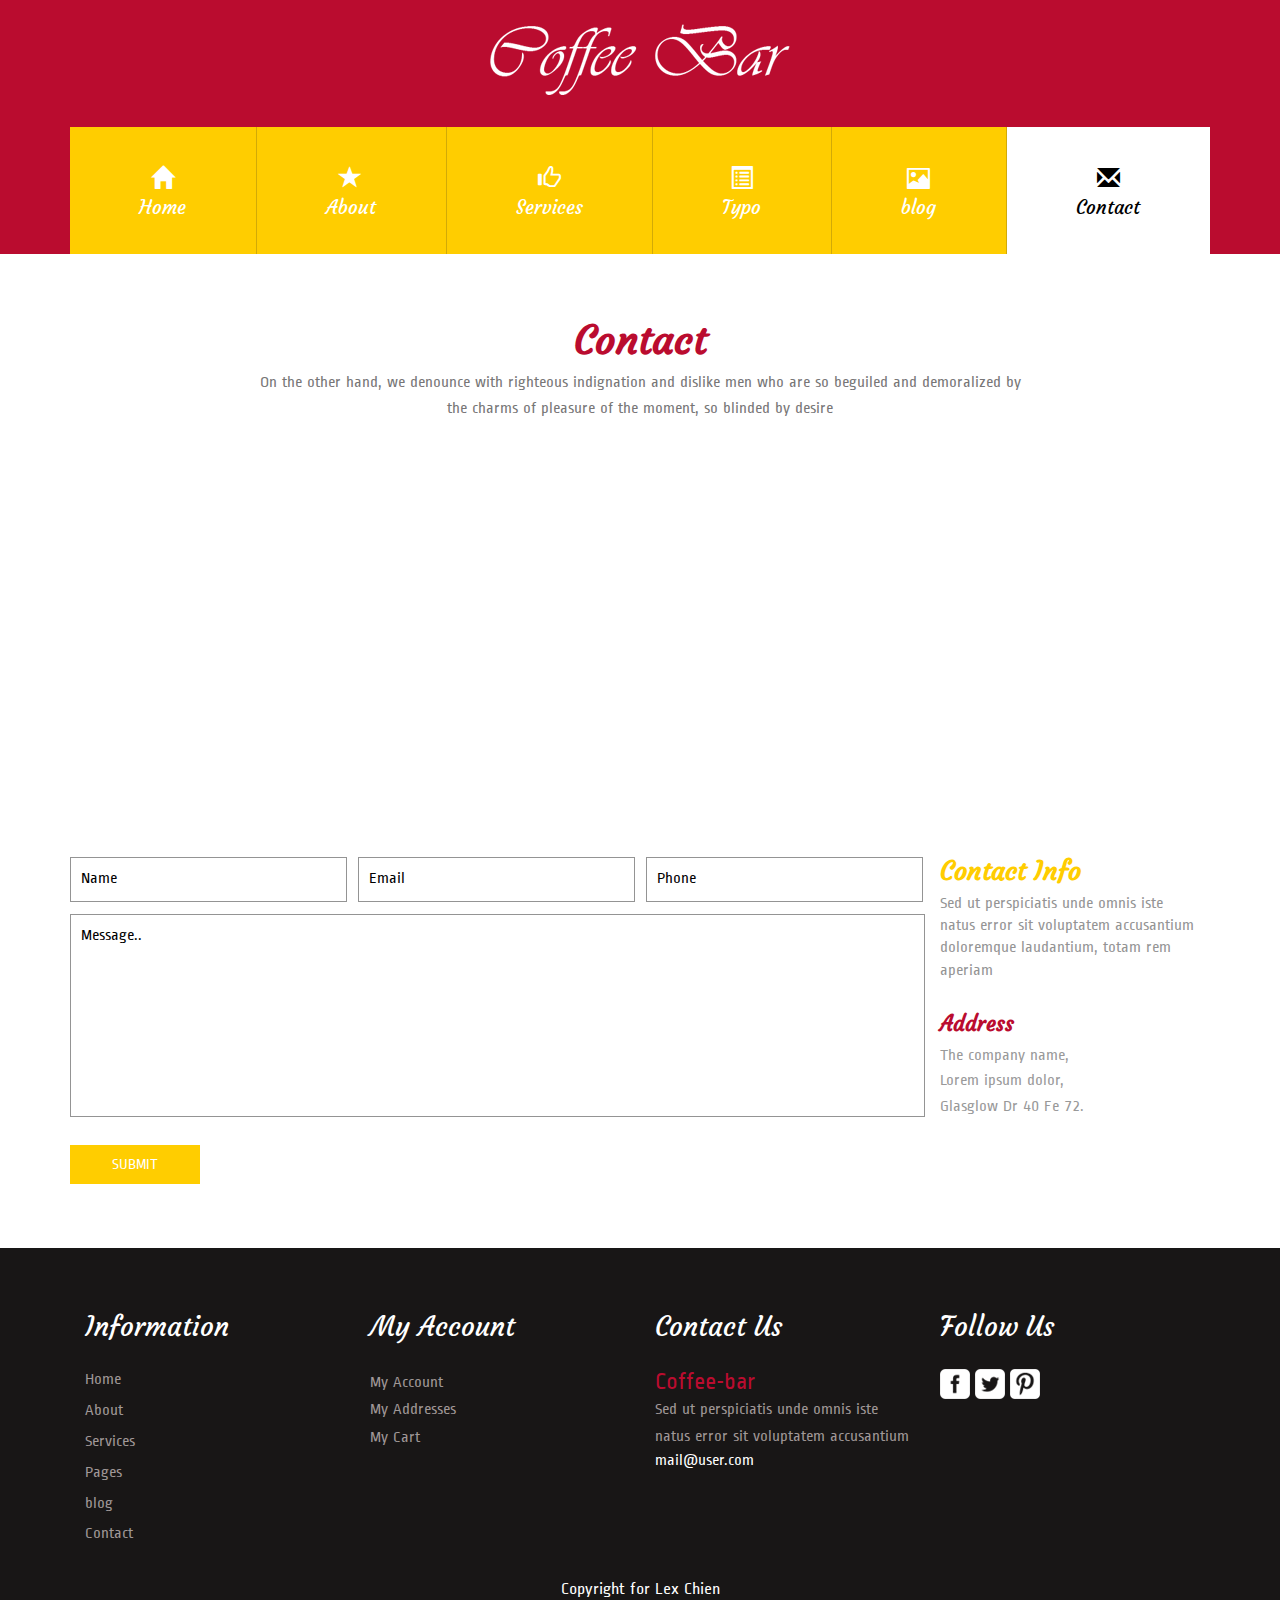
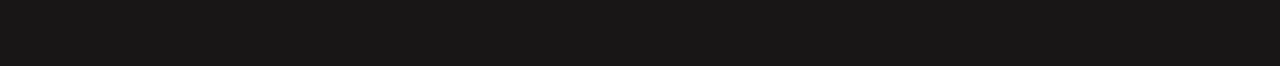
<file: homework/0104/contact.html>
<!DOCTYPE HTML>
<html>
<head>
<title>Contact</title>
<link href="css/bootstrap.css" rel="stylesheet" type="text/css" media="all">
<!-- jQuery (necessary for Bootstrap's JavaScript plugins) -->
<script src="js/jquery-1.11.0.min.js"></script>
<!-- Custom Theme files -->
<link href="css/style.css" rel="stylesheet" type="text/css" media="all"/>
<!-- Custom Theme files -->
<meta name="viewport" content="width=device-width, initial-scale=1">
<meta http-equiv="Content-Type" content="text/html; charset=utf-8" />
<script type="application/x-javascript"> addEventListener("load", function() { setTimeout(hideURLbar, 0); }, false); function hideURLbar(){ window.scrollTo(0,1); }>
</script>
<meta name="keywords" content="Coffee Bar Responsive web template, Bootstrap Web Templates, Flat Web Templates, AndriodCompatible web template, Smartphone Compatible web template, free webdesigns for Nokia, Samsung, LG, SonyErricsson, Motorola web design" />
<!--Google Fonts-->
<!-- <link href='http://fonts.useso.com/css?family=Ropa+Sans:400,400italic' rel='stylesheet' type='text/css'>
<link href='http://fonts.useso.com/css?family=Courgette' rel='stylesheet' type='text/css'> -->
<!-- start-smoth-scrolling -->
<script type="text/javascript" src="js/move-top.js"></script>
<script type="text/javascript" src="js/easing.js"></script>

	<script type="text/javascript">
			jQuery(document).ready(function($) {
				$(".scroll").click(function(event){		
					event.preventDefault();
					$('html,body').animate({scrollTop:$(this.hash).offset().top},1000);
				});
			});
	</script>
<!-- //end-smoth-scrolling -->
</head>
<body>
<!--header start here-->
<div class="header">
   <div class="container">
        <div class="header-main">
			 <div class="logo">
			   <a href="index.html"><img src="images/logo.png" alt=""></a>
			 </div>
            <div class="top-nav">
            	<span class="menu"> <img src="images/icon.png" alt=""/></span>
				<ul class="nav nav-pills nav-justified res">
					<li><a class="no-bar" href="index.html"><i class="glyphicon glyphicon-home"> </i>Home</a></li>
					<li ><a href="about.html"><i class="glyphicon glyphicon-star"> </i>About</a></li>
					<li><a href="services.html"><i  class="glyphicon glyphicon-thumbs-up"> </i>Services</a></li>
					<li><a href="pages.html"><i class="glyphicon glyphicon-list-alt"> </i>Typo</a></li>
					<li><a href="blog.html"><i class="glyphicon glyphicon-picture"> </i>blog</a></li>
					<li><a class="active" href="contact.html"><i class="glyphicon glyphicon-envelope"> </i>Contact</a></li>
				</ul>
				<!-- script-for-menu -->
							 <script>
							   $( "span.menu" ).click(function() {
								 $( "ul.res" ).slideToggle( 300, function() {
								 // Animation complete.
								  });
								 });
							</script>
			<!-- /script-for-menu -->
			 </div>	
     <div class="clearfix"> </div>
   </div>	
 </div>
</div>
<!--header end here-->
<!--contact start here-->
<div class="contact">
	<div class="container">
		<div class="contact-main">
			<div class="contact-top">
				<h3>Contact</h3>
				<p>On the other hand, we denounce with righteous indignation and dislike men who are so beguiled and demoralized by the charms of pleasure of the moment, so blinded by desire</p>
			</div>
			<div class="map">
				<!-- <iframe src="https://www.google.com/maps/embed?pb=!1m14!1m8!1m3!1d16299639.609639874!2d109.618148!3d4.140634!3m2!1i1024!2i768!4f13.1!3m3!1m2!1s0x346ed5cb2b61c3a5%3A0xcf20ddb042be7fa0!2z6Ie654Gj!5e0!3m2!1szh-TW!2sin!4v1515503923421"> </iframe> -->
				<iframe src="https://j.map.baidu.com/OMwaO"> </iframe>				
			</div>
			<div class="contact-text">
					<div class="col-md-9 contact-left">
						<input type="text" value="Name" onfocus="this.value = '';" onblur="if (this.value == '') {this.value = 'Name';}" />
						<input type="text" value="Email" onfocus="this.value = '';" onblur="if (this.value == '') {this.value = 'Email';}" />
						<input type="text" value="Phone" onfocus="this.value = '';" onblur="if (this.value == '') {this.value = 'Phone';}" />
						<textarea value="Message:" onfocus="this.value = '';" onblur="if (this.value == '') {this.value = 'Message';}">Message..</textarea>
						<input type="submit" value="SUBMIT">
					</div>	
					<div class="col-md-3 contact-right">
						<h3>Contact Info</h3>
						<h4>Sed ut perspiciatis unde omnis iste natus error sit voluptatem accusantium doloremque laudantium, totam rem aperiam</h4>
						<div class="address">
							<h5>Address</h5>
							<p>The company name, 
							<span>Lorem ipsum dolor,</span>
							Glasglow Dr 40 Fe 72.</p>
						</div>
					</div>
					<div class="clearfix"> </div>
				</div>
			<div class="clearfix"> </div>
		</div>
	</div>
</div>
<!--contact end here-->
<!--footer start here-->
<div class="footer">
	<div class="container">
		<div class="footer-main">
		   <div class="col-md-3 footer-grid">
				<h3>Information</h3>
				<ul>
					<li><a class="active no-bar" href="index.html">Home</a></li>
					<li><a href="about.html">About</a></li>
					<li><a href="services.html">Services</a></li>
					<li><a href="pages.html">Pages</a></li>
					<li><a href="blog.html">blog</a></li>
					<li><a href="contact.html">Contact</a></li>
				</ul>
		   </div>
			<div class="col-md-3 footer-grid">
				<h3>My Account</h3>
				<p><a href="#">My Account</a></p>
				<p><a href="contact.html">My Addresses</a></p>
				<p><a href="#">My Cart</a></p>
			</div>
			<div class="col-md-3 footer-grid">
				<h3>Contact Us</h3>
				<h4>Coffee-bar</h4>
				<p>Sed ut perspiciatis unde omnis iste natus error sit voluptatem accusantium</p>
			    <div class="ftr-cont">
			    	<span class="mail"> </span>
			    	<a href="#">mail@user.com</a>
			    </div>
			</div>
			<div class="col-md-3 footer-grid">
				<h3>Follow Us</h3>
				<ul class="social-icon-ftr">
					<li><a href="#"><span class="fa">  </span></a></li>
					<li><a href="#"><span class="tw">  </span> </a></li>
					<li><a href="#"><span class="p">  </span></a></li>
				</ul>
			</div>
		<div class="clearfix"> </div>
		     <div class="copyright">
	            <p>Copyright for Lex Chien</p>
			</div>
		</div>
	</div>
</div>
<!--footer end here-->
</body>
</html>
</file>
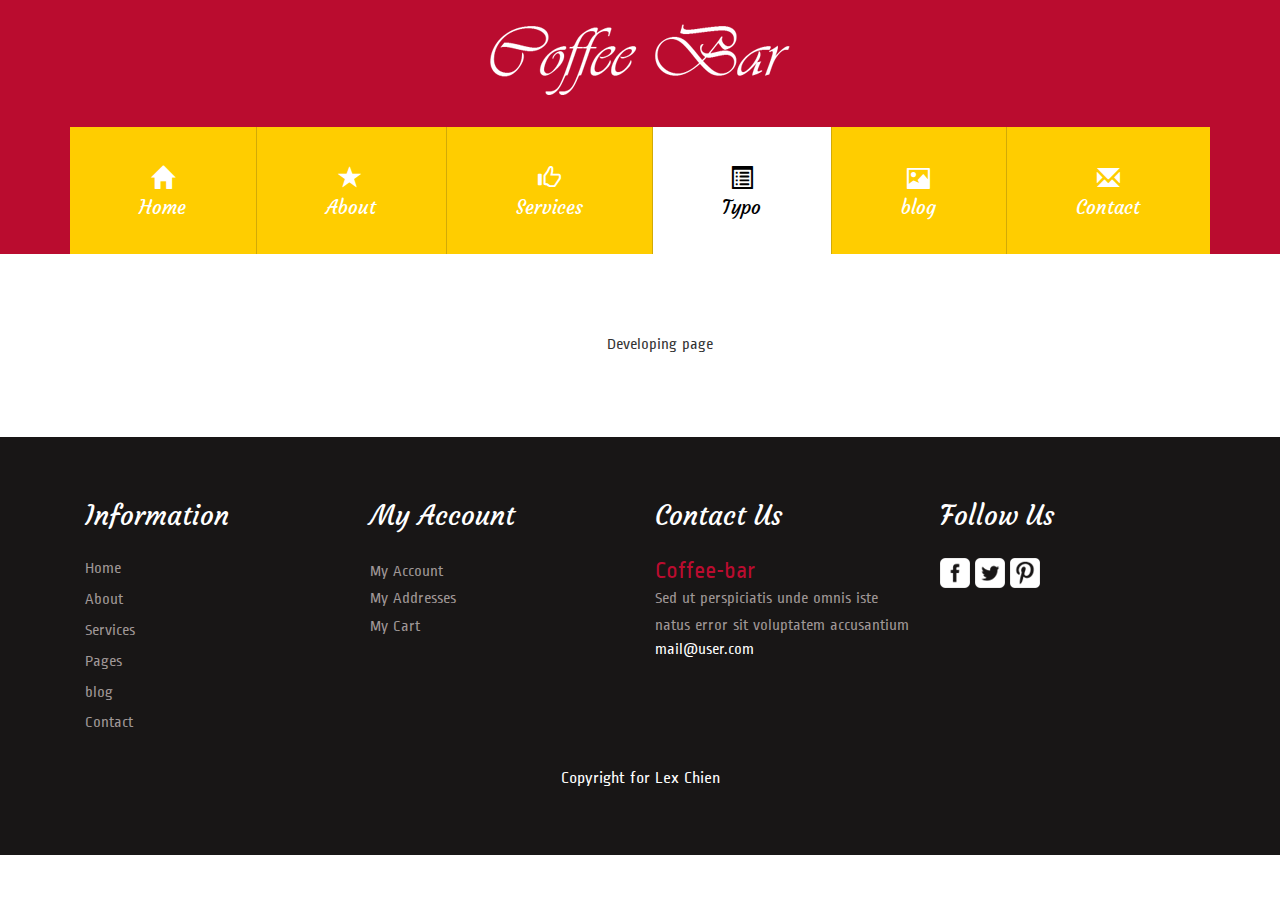
<file: homework/0104/pages.html>
<!DOCTYPE HTML>
<html>
<head>
<title>Contact</title>
<link href="css/bootstrap.css" rel="stylesheet" type="text/css" media="all">
<!-- jQuery (necessary for Bootstrap's JavaScript plugins) -->
<script src="js/jquery-1.11.0.min.js"></script>
<!-- Custom Theme files -->
<link href="css/style.css" rel="stylesheet" type="text/css" media="all"/>
<!-- Custom Theme files -->
<meta name="viewport" content="width=device-width, initial-scale=1">
<meta http-equiv="Content-Type" content="text/html; charset=utf-8" />
<script type="application/x-javascript"> addEventListener("load", function() { setTimeout(hideURLbar, 0); }, false); function hideURLbar(){ window.scrollTo(0,1); }>
</script>
<meta name="keywords" content="Coffee Bar Responsive web template, Bootstrap Web Templates, Flat Web Templates, AndriodCompatible web template, Smartphone Compatible web template, free webdesigns for Nokia, Samsung, LG, SonyErricsson, Motorola web design" />
<!--Google Fonts-->
<!-- <link href='http://fonts.useso.com/css?family=Ropa+Sans:400,400italic' rel='stylesheet' type='text/css'>
<link href='http://fonts.useso.com/css?family=Courgette' rel='stylesheet' type='text/css'> -->
<!-- start-smoth-scrolling -->
<script type="text/javascript" src="js/move-top.js"></script>
<script type="text/javascript" src="js/easing.js"></script>

	<script type="text/javascript">
			jQuery(document).ready(function($) {
				$(".scroll").click(function(event){		
					event.preventDefault();
					$('html,body').animate({scrollTop:$(this.hash).offset().top},1000);
				});
			});
	</script>
<!-- //end-smoth-scrolling -->
</head>
<body>
<!--header start here-->
<div class="header">
   <div class="container">
        <div class="header-main">
			 <div class="logo">
			   <a href="index.html"><img src="images/logo.png" alt=""></a>
			 </div>
            <div class="top-nav">
            	<span class="menu"> <img src="images/icon.png" alt=""/></span>
				<ul class="nav nav-pills nav-justified res">
					<li><a class="no-bar" href="index.html"><i class="glyphicon glyphicon-home"> </i>Home</a></li>
					<li ><a href="about.html"><i class="glyphicon glyphicon-star"> </i>About</a></li>
					<li><a href="services.html"><i  class="glyphicon glyphicon-thumbs-up"> </i>Services</a></li>
					<li><a class="active" href="pages.html"><i class="glyphicon glyphicon-list-alt"> </i>Typo</a></li>
					<li><a href="blog.html"><i class="glyphicon glyphicon-picture"> </i>blog</a></li>
					<li><a href="contact.html"><i class="glyphicon glyphicon-envelope"> </i>Contact</a></li>
				</ul>
				<!-- script-for-menu -->
							 <script>
							   $( "span.menu" ).click(function() {
								 $( "ul.res" ).slideToggle( 300, function() {
								 // Animation complete.
								  });
								 });
							</script>
			<!-- /script-for-menu -->
			 </div>	
     <div class="clearfix"> </div>
   </div>	
 </div>
</div>
<!--header end here-->
<!--pages-starts-->
	<div class="pages">
		<dir style="text-align: center;">Developing page</dir>
	</div>	
	<!--pages-end-->
<!--footer start here-->
<div class="footer">
	<div class="container">
		<div class="footer-main">
		   <div class="col-md-3 footer-grid">
				<h3>Information</h3>
				<ul>
					<li><a class="active no-bar" href="index.html">Home</a></li>
					<li><a href="about.html">About</a></li>
					<li><a href="services.html">Services</a></li>
					<li><a href="pages.html">Pages</a></li>
					<li><a href="blog.html">blog</a></li>
					<li><a href="contact.html">Contact</a></li>
				</ul>
		   </div>
			<div class="col-md-3 footer-grid">
				<h3>My Account</h3>
				<p><a href="#">My Account</a></p>
				<p><a href="contact.html">My Addresses</a></p>
				<p><a href="#">My Cart</a></p>
			</div>
			<div class="col-md-3 footer-grid">
				<h3>Contact Us</h3>
				<h4>Coffee-bar</h4>
				<p>Sed ut perspiciatis unde omnis iste natus error sit voluptatem accusantium</p>
			    <div class="ftr-cont">
			    	<span class="mail"> </span>
			    	<a href="#">mail@user.com</a>
			    </div>
			</div>
			<div class="col-md-3 footer-grid">
				<h3>Follow Us</h3>
				<ul class="social-icon-ftr">
					<li><a href="#"><span class="fa">  </span></a></li>
					<li><a href="#"><span class="tw">  </span> </a></li>
					<li><a href="#"><span class="p">  </span></a></li>
				</ul>
			</div>
		<div class="clearfix"> </div>
		    <div class="copyright">
	            <p>Copyright for Lex Chien</p>
			</div>
		</div>
	</div>
</div>
<!--footer end here-->
</body>
</html>
</file>
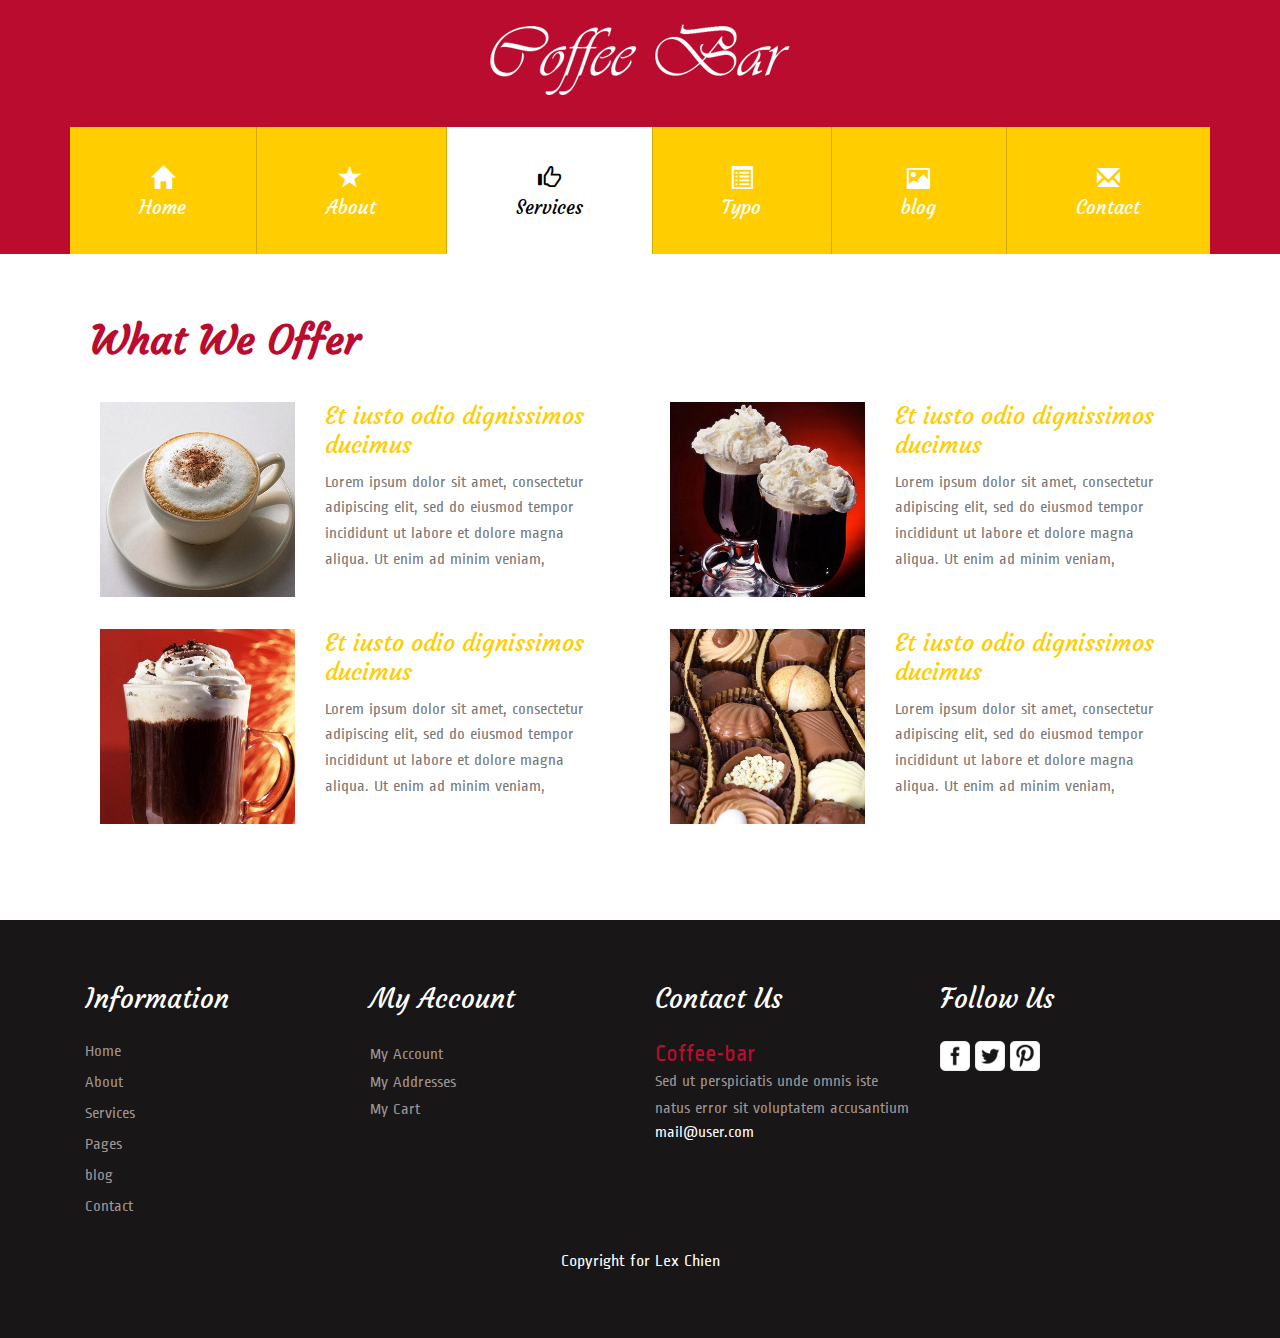
<file: homework/0104/services.html>
<!DOCTYPE HTML>
<html>
<head>
<title>Services</title>
<link href="css/bootstrap.css" rel="stylesheet" type="text/css" media="all">
<!-- jQuery (necessary for Bootstrap's JavaScript plugins) -->
<script src="js/jquery-1.11.0.min.js"></script>
<!-- Custom Theme files -->
<link href="css/style.css" rel="stylesheet" type="text/css" media="all"/>
<!-- Custom Theme files -->
<meta name="viewport" content="width=device-width, initial-scale=1">
<meta http-equiv="Content-Type" content="text/html; charset=utf-8" />
<script type="application/x-javascript"> addEventListener("load", function() { setTimeout(hideURLbar, 0); }, false); function hideURLbar(){ window.scrollTo(0,1); }>
</script>
<meta name="keywords" content="Coffee Bar Responsive web template, Bootstrap Web Templates, Flat Web Templates, AndriodCompatible web template, Smartphone Compatible web template, free webdesigns for Nokia, Samsung, LG, SonyErricsson, Motorola web design" />
<!--Google Fonts-->
<!-- <link href='http://fonts.useso.com/css?family=Ropa+Sans:400,400italic' rel='stylesheet' type='text/css'>
<link href='http://fonts.useso.com/css?family=Courgette' rel='stylesheet' type='text/css'> -->
<!-- start-smoth-scrolling -->
<script type="text/javascript" src="js/move-top.js"></script>
<script type="text/javascript" src="js/easing.js"></script>

	<script type="text/javascript">
			jQuery(document).ready(function($) {
				$(".scroll").click(function(event){		
					event.preventDefault();
					$('html,body').animate({scrollTop:$(this.hash).offset().top},1000);
				});
			});
	</script>
<!-- //end-smoth-scrolling -->
</head>
<body>
<!--header start here-->
<div class="header">
   <div class="container">
        <div class="header-main">
			 <div class="logo">
			   <a href="index.html"><img src="images/logo.png" alt=""></a>
			 </div>
            <div class="top-nav">
            	<span class="menu"> <img src="images/icon.png" alt=""/></span>
				<ul class="nav nav-pills nav-justified res">
					<li><a class="no-bar" href="index.html"><i class="glyphicon glyphicon-home"> </i>Home</a></li>
					<li ><a class="icon" href="about.html"><i class="glyphicon glyphicon-star"> </i>About</a></li>
					<li><a class="active" href="services.html"><i  class="glyphicon glyphicon-thumbs-up"> </i>Services</a></li>
					<li><a href="pages.html"><i class="glyphicon glyphicon-list-alt"> </i>Typo</a></li>
					<li><a href="blog.html"><i class="glyphicon glyphicon-picture"> </i>blog</a></li>
					<li><a href="contact.html"><i class="glyphicon glyphicon-envelope"> </i>Contact</a></li>
				</ul>
				<!-- script-for-menu -->
							 <script>
							   $( "span.menu" ).click(function() {
								 $( "ul.res" ).slideToggle( 300, function() {
								 // Animation complete.
								  });
								 });
							</script>
			<!-- /script-for-menu -->
			 </div>	
     <div class="clearfix"> </div>
   </div>	
 </div>
</div>
<!--header end here-->
<!--services start here-->
<div class="services">
	<div class="container">
		<div class="services-main">
				<h3>What We Offer</h3>
			<div class="services-bot">
				<div class="col-md-6 services-grid">
					<div class="col-md-5 serv-img">
						<a href="#"><img src="images/s2.jpg" alt="" class="img-responsive"></a>
					</div>
					<div class="col-md-7 serv-text">
						<h4><a href="single.html">Et iusto odio dignissimos ducimus</a></h4>
						<p>Lorem ipsum dolor sit amet, consectetur adipiscing elit, sed do eiusmod tempor incididunt ut labore et dolore magna aliqua. Ut enim ad minim veniam, </p>
					</div>
				  <div class="clearfix"> </div>
				</div>
				<div class="col-md-6 services-grid">
					<div class="col-md-5 serv-img">
						<a href="#"><img src="images/s3.jpg" alt="" class="img-responsive"></a>
					</div>
					<div class="col-md-7 serv-text">
						<h4><a href="single.html">Et iusto odio dignissimos ducimus</a></h4>
						<p>Lorem ipsum dolor sit amet, consectetur adipiscing elit, sed do eiusmod tempor incididunt ut labore et dolore magna aliqua. Ut enim ad minim veniam, </p>
					</div>
				</div>
			   <div class="clearfix"> </div>
			</div>
			<div class="services-bot">
				<div class="col-md-6 services-grid">
					<div class="col-md-5 serv-img">
						<a href="#"><img src="images/s5.jpg" alt="" class="img-responsive"></a>
					</div>
					<div class="col-md-7 serv-text">
						<h4><a href="single.html">Et iusto odio dignissimos ducimus</a></h4>
						<p>Lorem ipsum dolor sit amet, consectetur adipiscing elit, sed do eiusmod tempor incididunt ut labore et dolore magna aliqua. Ut enim ad minim veniam, </p>
					</div>
				  <div class="clearfix"> </div>
				</div>
				<div class="col-md-6 services-grid">
					<div class="col-md-5 serv-img">
						<a href="#"><img src="images/s4.jpg" alt="" class="img-responsive"></a>
					</div>
					<div class="col-md-7 serv-text">
						<h4><a href="single.html">Et iusto odio dignissimos ducimus</a></h4>
						<p>Lorem ipsum dolor sit amet, consectetur adipiscing elit, sed do eiusmod tempor incididunt ut labore et dolore magna aliqua. Ut enim ad minim veniam, </p>
					</div>
				  <div class="clearfix"> </div>
				</div>
			  <div class="clearfix"> </div>
			</div>
		</div>
	</div>
</div>
<!--services end here-->
<!--footer start here-->
<div class="footer">
	<div class="container">
		<div class="footer-main">
		   <div class="col-md-3 footer-grid">
				<h3>Information</h3>
				<ul>
					<li><a class="active no-bar" href="index.html">Home</a></li>
					<li><a href="about.html">About</a></li>
					<li><a href="services.html">Services</a></li>
					<li><a href="pages.html">Pages</a></li>
					<li><a href="blog.html">blog</a></li>
					<li><a href="contact.html">Contact</a></li>
				</ul>
		   </div>
			<div class="col-md-3 footer-grid">
				<h3>My Account</h3>
				<p><a href="#">My Account</a></p>
				<p><a href="contact.html">My Addresses</a></p>
				<p><a href="#">My Cart</a></p>
			</div>
			<div class="col-md-3 footer-grid">
				<h3>Contact Us</h3>
				<h4>Coffee-bar</h4>
				<p>Sed ut perspiciatis unde omnis iste natus error sit voluptatem accusantium</p>
			    <div class="ftr-cont">
			    	<span class="mail"> </span>
			    	<a href="#">mail@user.com</a>
			    </div>
			</div>
			<div class="col-md-3 footer-grid">
				<h3>Follow Us</h3>
				<ul class="social-icon-ftr">
					<li><a href="#"><span class="fa">  </span></a></li>
					<li><a href="#"><span class="tw">  </span> </a></li>
					<li><a href="#"><span class="p">  </span></a></li>
				</ul>
			</div>
		<div class="clearfix"> </div>
		   <div class="copyright">
	           <p>Copyright for Lex Chien</p>
			</div>
		</div>
	</div>
</div>
<!--footer end here-->
</body>
</html>
</file>
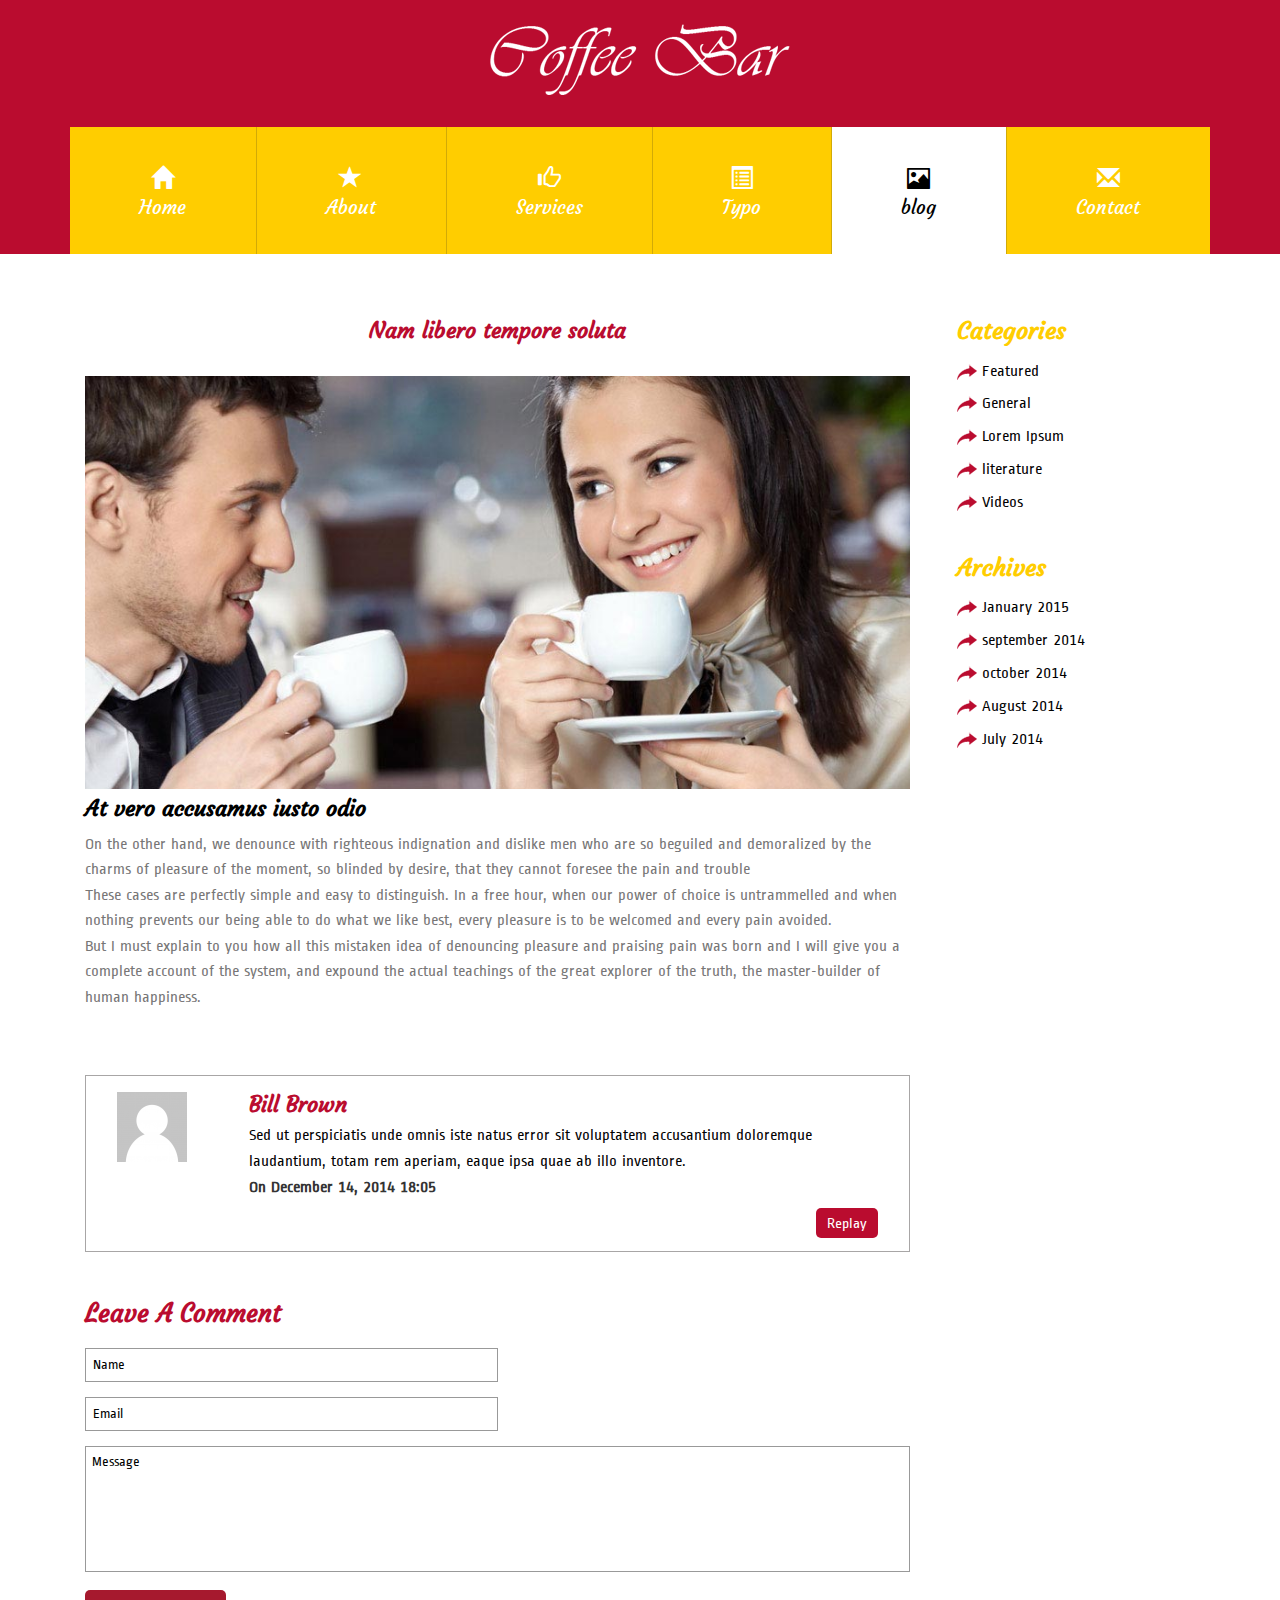
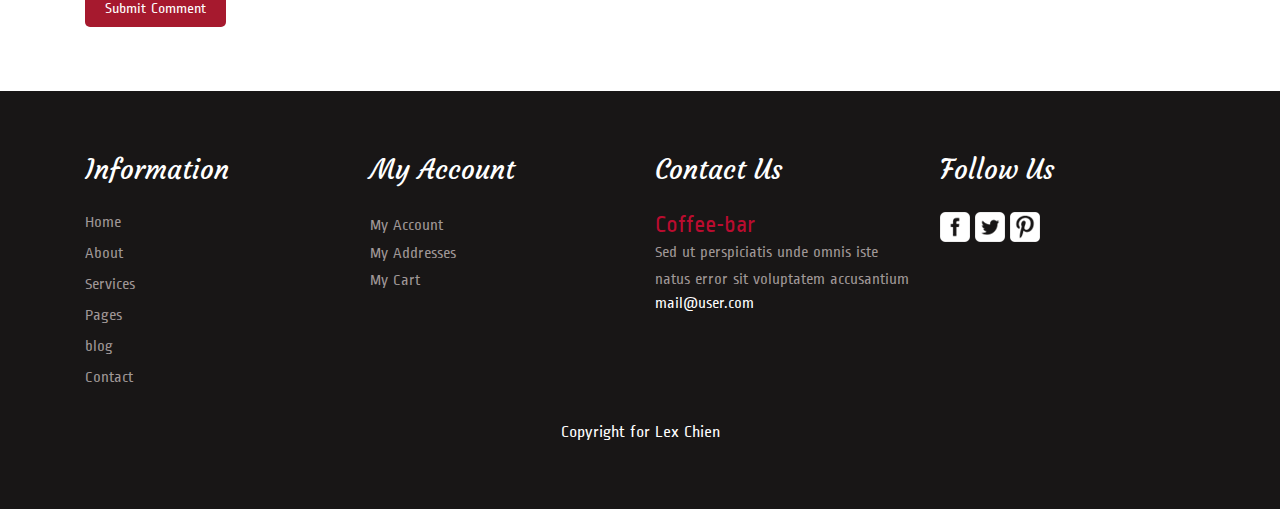
<file: homework/0104/single.html>
<!DOCTYPE HTML>
<html>
<head>
<title>Home</title>
<link href="css/bootstrap.css" rel="stylesheet" type="text/css" media="all">
<!-- jQuery (necessary for Bootstrap's JavaScript plugins) -->
<script src="js/jquery-1.11.0.min.js"></script>
<!-- Custom Theme files -->
<link href="css/style.css" rel="stylesheet" type="text/css" media="all"/>
<link rel="stylesheet" href="css/flexslider.css" type="text/css" media="screen" />
<!-- Custom Theme files -->
<meta name="viewport" content="width=device-width, initial-scale=1">
<meta http-equiv="Content-Type" content="text/html; charset=utf-8" />
<script type="application/x-javascript"> addEventListener("load", function() { setTimeout(hideURLbar, 0); }, false); function hideURLbar(){ window.scrollTo(0,1); }>
</script>
<meta name="keywords" content="Coffee Bar Responsive web template, Bootstrap Web Templates, Flat Web Templates, AndriodCompatible web template, Smartphone Compatible web template, free webdesigns for Nokia, Samsung, LG, SonyErricsson, Motorola web design" />
<!--Google Fonts-->
<!-- <link href='http://fonts.useso.com/css?family=Ropa+Sans:400,400italic' rel='stylesheet' type='text/css'>
<link href='http://fonts.useso.com/css?family=Courgette' rel='stylesheet' type='text/css'> -->
<!-- start-smoth-scrolling -->
<script type="text/javascript" src="js/move-top.js"></script>
<script type="text/javascript" src="js/easing.js"></script>

	<script type="text/javascript">
			jQuery(document).ready(function($) {
				$(".scroll").click(function(event){		
					event.preventDefault();
					$('html,body').animate({scrollTop:$(this.hash).offset().top},1000);
				});
			});
	</script>
<!-- //end-smoth-scrolling -->
</head>
<body>
<!--header start here-->
<div class="header">
   <div class="container">
        <div class="header-main">
			 <div class="logo">
			   <a href="index.html"><img src="images/logo.png" alt=""></a>
			 </div>
            <div class="top-nav">
            	<span class="menu"> <img src="images/icon.png" alt=""/></span>
				<ul class="nav nav-pills nav-justified res">
					<li><a class="no-bar" href="index.html"><i class="glyphicon glyphicon-home"> </i>Home</a></li>
					<li><a href="about.html"><i class="glyphicon glyphicon-star"> </i>About</a></li>
					<li><a href="services.html"><i  class="glyphicon glyphicon-thumbs-up"> </i>Services</a></li>
					<li><a href="pages.html"><i class="glyphicon glyphicon-list-alt"> </i>Typo</a></li>
					<li><a class="active" href="blog.html"><i class="glyphicon glyphicon-picture"> </i>blog</a></li>
					<li><a href="contact.html"><i class="glyphicon glyphicon-envelope"> </i>Contact</a></li>
				</ul>
				<!-- script-for-menu -->
							 <script>
							   $( "span.menu" ).click(function() {
								 $( "ul.res" ).slideToggle( 300, function() {
								 // Animation complete.
								  });
								 });
							</script>
			<!-- /script-for-menu -->
			 </div>	
     <div class="clearfix"> </div>
   </div>	
 </div>
</div>
<!--header end here-->
<!--blog start here-->
<div class="blog">
	<div class="container">
		<div class="blog-main">
			<div class="blog-bottom">
			<div class="col-md-9 blog-left">
				<div class="blog-grids">
					<h3>Nam libero tempore soluta</h3>
					<a href="#"><img src="images/bl3.jpg" alt="" class="img-responsive"></a>
					<div class="blog-detail">
						<h4><a href="#">At vero accusamus iusto odio</a></h4>
						<p>On the other hand, we denounce with righteous indignation and dislike men who are so beguiled and demoralized by the charms of pleasure of the moment, so blinded by desire, that they cannot foresee the pain and trouble</p>
						<p>These cases are perfectly simple and easy to distinguish. In a free hour, when our power of choice is untrammelled and when nothing prevents our being able to do what we like best, every pleasure is to be welcomed and every pain avoided.</p>
						<p>But I must explain to you how all this mistaken idea of denouncing pleasure and praising pain was born and I will give you a complete account of the system, and expound the actual teachings of the great explorer of the truth, the master-builder of human happiness.</p>
					</div>
				</div>
				<div class="single-commemts">
			   			<div class="col-md-2 user">
							<a href="#"><img src="images/user.png" alt=""/></a>
						</div>
						<div class="col-md-10 user-comment">
							<h4><a href="#">Bill Brown</a></h4>
							<p>Sed ut perspiciatis unde omnis iste natus error sit voluptatem accusantium doloremque laudantium, totam rem aperiam, eaque ipsa quae ab illo inventore.</p>
						    <h5>On December 14, 2014 18:05</h5>
						    <div class="user-bwn">
						    	<a href="#"> Replay</a>
						    </div>
						</div>
                  <div class="clearfix"> </div>
			   </div>
              <div class="magsingle-contact">
			   	<h3>Leave A Comment</h3>
			    	<input type="text" value="Name" onfocus="this.value = '';" onblur="if (this.value == '') {this.value = 'Name';}"/>
			    	<input type="text"  class="no-mar" value="Email" onfocus="this.value = '';" onblur="if (this.value == '') {this.value = 'Email';}"/>
			    	<textarea onfocus="this.value = '';" onblur="if (this.value == '') {this.value = 'Message';}">Message</textarea>
			    	<input type="submit"  value="Submit Comment" />
			   </div>

			</div>
			<div class="col-md-3 blog-right">
				<div class="blog-cate">
				<h3>Categories</h3>
				<ul>
					<li><a href="#">Featured</a></li>
					<li><a href="#">General</a></li>
					<li><a href="#">Lorem Ipsum</a></li>
					<li><a href="#">literature</a></li>
					<li><a href="#">Videos</a></li>
				</ul>
			</div>
			<div class="blog-cate">
				<h3>Archives</h3>
				<ul>
					<li><a href="#">January 2015</a></li>
					<li><a href="#">september 2014</a></li>
					<li><a href="#">october 2014</a></li>
					<li><a href="#">August 2014</a></li>
					<li><a href="#">July 2014</a></li>
				</ul>
		  </div>
		</div>
		    <div class="clearfix"> </div>
		 </div>
	 </div>
  </div>
</div>
<!--footer start here-->
<div class="footer">
	<div class="container">
		<div class="footer-main">
		   <div class="col-md-3 footer-grid">
				<h3>Information</h3>
				<ul>
					<li><a class="active no-bar" href="index.html">Home</a></li>
					<li><a href="about.html">About</a></li>
					<li><a href="services.html">Services</a></li>
					<li><a href="pages.html">Pages</a></li>
					<li><a href="blog.html">blog</a></li>
					<li><a href="contact.html">Contact</a></li>
				</ul>
		   </div>
			<div class="col-md-3 footer-grid">
				<h3>My Account</h3>
				<p><a href="#">My Account</a></p>
				<p><a href="contact.html">My Addresses</a></p>
				<p><a href="#">My Cart</a></p>
			</div>
			<div class="col-md-3 footer-grid">
				<h3>Contact Us</h3>
				<h4>Coffee-bar</h4>
				<p>Sed ut perspiciatis unde omnis iste natus error sit voluptatem accusantium</p>
			    <div class="ftr-cont">
			    	<span class="mail"> </span>
			    	<a href="#">mail@user.com</a>
			    </div>
			</div>
			<div class="col-md-3 footer-grid">
				<h3>Follow Us</h3>
				<ul class="social-icon-ftr">
					<li><a href="#"><span class="fa">  </span></a></li>
					<li><a href="#"><span class="tw">  </span> </a></li>
					<li><a href="#"><span class="p">  </span></a></li>
				</ul>
			</div>
		<div class="clearfix"> </div>
		    <div class="copyright">
	           <p>Copyright for Lex Chien</p>
			</div>
		</div>
	</div>
</div>
<!--footer end here-->
</body>
</html>
</file>
<file: homework/0104/css/style.css>
h4, h5, h6,
h1, h2, h3 {margin-top: 0;}
ul, ol {margin: 0;}
p {margin: 0;}
html, body{
 font-family: 'RopaSans-Regular';
   font-size: 100%;
   background:#fff; 
}
@font-face {
    font-family: 'RopaSans-Regular';
    src:url(../fonts/RopaSans-Regular.ttf) format('truetype');
}
@font-face {
	font-family: 'Courgette-Regular';
    src:url(../fonts/Courgette-Regular.ttf) format('truetype');
}
a {
  transition: 0.5s all;
  -webkit-transition: 0.5s all;
  -moz-transition: 0.5s all;
  -o-transition: 0.5s all;
  text-decoration: none!important;
}
/*--header  start here--*/
.header {
  background: #ba0c2f;
}
span.menu {
  display: none;
}
.top-nav ul {
  padding: 0px;
  list-style:none;
  text-align:center;
}
.top-nav ul li {
  
}
.nav-pills > li > a {
 border-radius: 0px; 
}
.top-nav ul li a.no-bar {
  border-left: none;
}
.top-nav ul li a {
  font-size: 1.2em;
  font-weight: 400;
  color: #fff;
  padding: 1.7em 3.25em 1.7em 3.2em;
  display: block;
  background: #ffcd00;
  border-left: 1px solid #D2AA07;
  font-family: 'Courgette-Regular';
}
.top-nav ul li a:hover,.top-nav ul li a.active {
  background: #fff;
  color: #000;
  text-decoration: none;
}
.nav > li > a:focus {
  text-decoration: none;
   background: #fff;
   color:#000;
}
.top-nav {
  padding: 1em 0em 0em 0em;
}
.logo {
  text-align: center;
  padding: 1.5em 0em 1em 0em;
}
.top-nav  ul li a i{
  display: block;
  line-height: 1.5em;
    font-size: 1.2em;
}
/*-banner start here--*/
.banner{
  background: url(../images/girls.jpg)no-repeat;
  min-height: 675px;
  background-size: cover;
  position:relative;
}
.banner-main {
  padding: 35em 0em 0em 0em;
}
.banner-main p {
  font-size: 1em;
  font-weight: 400;
  color: #fff;
  line-height: 1.6em;
  text-align: center;
  width: 50%;
  margin: 0 auto;
  padding: 2em 1em 2em 1em;
  background: rgba(255, 205, 0, 0.31);
}
.bann-info {
  padding: 5em 0em 5em 0em;
}
.bann-info-grid img {
  border-radius: 10px 10px 0px 0px;
}
.ban-info-details {
  padding: 0.5em 0.3em 1em 0.3em;
  text-align: center;
  border-radius:0px 0px 10px 10px;
  background:#BA0C2F
}
.ban-info-details:hover{
	background:#ffcd00;
	 transition: 0.5s all;
  -webkit-transition: 0.5s all;
  -moz-transition: 0.5s all;
  -o-transition: 0.5s all;
}
.ban-info-details h3{
  font-size: 1.4em;
  font-weight: 600;
  color: #fff;
  margin: 0em 0em 0.2em 0em;
  font-family: 'Courgette-Regular';
}
.ban-info-details p {
  font-size: 1em;
  font-weight: 400;
  color: #fff;
  line-height: 1.6em;
  text-align: center;
}
/*--banner end here--*/
/*--coff-online start here--*/
.coff-online {
  background: url(../images/ban.jpg)no-repeat;
  min-height: 500px;
  background-size: cover;
}
.coff-online-main {
  padding: 4em 0em 0em 0em;
}
.coff-online-main h1 {
  font-size: 3em;
  font-weight: 600;
  color: #ffcd00;
  margin: 0em 0em;
  font-family: 'Courgette-Regular';
}
.coff-online-main h2 {
  font-size: 1.8em;
  font-weight: 600;
  color: #fff;
  margin: 0.2em 0em 1em 0em;
  font-family: 'Courgette-Regular';
}
.coff-online-main h4 {
  font-size: 1.3em;
  font-weight: 400;
  color: #fff;
  margin: 0em 0em 0.6em 0em ;
  line-height: 1.3em;
  width: 80%;
}
.coff-online-main p {
    font-size: 1em;
  font-weight: 400;
  color: #ADADAD;
  line-height: 1.6em;
  width: 68%;
}
span.glyphicon.glyphicon-list-alt.read {
  line-height: 2.2em;
  font-size: 2em;
  color: #fff;
  text-align: center;
  background: #ba0c2f;
  width: 70px;
  height: 70px;
  display: block;
  border-radius: 13px;
  margin: 1em 0em 0em 0em;
}
span.glyphicon.glyphicon-list-alt.read:hover {
	background:#ffcd00;
	 border-radius: 13px;
	 transition: 0.5s all;
  -webkit-transition: 0.5s all;
  -moz-transition: 0.5s all;
  -o-transition: 0.5s all;
  text-decoration:none;
}
/*--coff-online end here--*/
/*--coffee-bar start here--*/
.coff-bar-left {
   background: url(../images/cafe.jpg)no-repeat;
  -webkit-background-size: cover;
  -moz-background-size: cover;
  -o-background-size: cover;
  background-size: cover;
  min-height: 440px;
  padding: 0px;
}
.coff-bar-right {
  padding: 0px;
  padding: 6em 1em 0em 1em;
  text-align: center;
}
.coff-bar-right h3 {
  font-size: 2.2em;
  font-weight: 600;
  color: #ba0c2f;
  font-family: 'Courgette-Regular';
  margin: 0em 0em 0.5em 0em;
}
.coff-bar-right p {
    font-size: 1em;
  font-weight: 400;
  color:#777676;
  line-height: 1.6em;
  width: 68%;
  margin: 0 auto;
}
.cof-bar-btn {
  margin: 3em 0em 0em 0em;
}
.cof-bar-btn a {
  font-size: 1.1em;
  font-weight: 400;
  color: #000;
  padding: 1.1em 2.5em 1.1em 2.5em;
  border: 2px solid #BA0C2F;
  text-decoration: none;
}
.cof-bar-btn a:hover {
  border: 2px solid #ffcd00;
  color: #fff;
}
/*--coffee-bar end here--*/
/*--culfy start here--*/
.culfy-left {
  text-align: center;
  padding: 5.5em 1em 0em 1em;
}
.culfy-right{
  background: url(../images/bar.jpg)no-repeat;
  -webkit-background-size: cover;
  -moz-background-size: cover;
  -o-background-size: cover;
  background-size: cover;
  min-height: 440px;
  padding: 0px;
}
.culfy-left h3 {
  font-size: 2.2em;
  font-weight: 600;
  color: #ffcd00;
 font-family: 'Courgette-Regular';
  margin: 0.3em 0em 0.5em 0em;
}
.culfy-left h4 {
  font-size: 1.2em;
  font-weight: 600;
  color: #ba0c2f;
}
.culfy-left p {
  font-size: 1em;
  font-weight: 400;
  color: #777676;
  line-height: 1.6em;
  width: 68%;
  margin: 0 auto;
}
.cull-btn  {
  margin: 3em 0em 0em 0em;
}
.cull-btn a {
  font-size: 1.1em;
  font-weight: 400;
  color: #000;
  padding: 1.1em 2.5em 1.1em 2.5em;
  border: 2px solid #ba0c2f;
  text-decoration: none;
}
.cull-btn a:hover {
  border: 2px solid #ffcd00;
}
/* Bounce To Bottom */
.hvr-bounce-to-bottom {
  display: inline-block;
  vertical-align: middle;
  -webkit-transform: translateZ(0);
  transform: translateZ(0);
  box-shadow: 0 0 1px rgba(0, 0, 0, 0);
  -webkit-backface-visibility: hidden;
  backface-visibility: hidden;
  -moz-osx-font-smoothing: grayscale;
  position: relative;
  -webkit-transition-property: color;
  transition-property: color;
  -webkit-transition-duration: 0.5s;
  transition-duration: 0.5s;
}
.hvr-bounce-to-bottom:before {
  content: "";
  position: absolute;
  z-index: -1;
  top: 0;
  left: 0;
  right: 0;
  bottom: 0;
  background: #ffcd00;
  -webkit-transform: scaleY(0);
  transform: scaleY(0);
  -webkit-transform-origin: 50% 0;
  transform-origin: 50% 0;
  -webkit-transition-property: transform;
  transition-property: transform;
  -webkit-transition-duration: 0.5s;
  transition-duration: 0.5s;
  -webkit-transition-timing-function: ease-out;
  transition-timing-function: ease-out;
}
.hvr-bounce-to-bottom:hover, .hvr-bounce-to-bottom:focus, .hvr-bounce-to-bottom:active {
  color: white;
}
.hvr-bounce-to-bottom:hover:before, .hvr-bounce-to-bottom:focus:before, .hvr-bounce-to-bottom:active:before {
  -webkit-transform: scaleY(1);
  transform: scaleY(1);
  -webkit-transition-timing-function: cubic-bezier(0.52, 1.64, 0.37, 0.66);
  transition-timing-function: cubic-bezier(0.52, 1.64, 0.37, 0.66);
}
/*--culfy end here--*/
/*--footer start here--*/
.footer {
  padding: 4em 0em 4em 0em;
  background: #181616;
}
.footer-grid h3 {
  font-size: 1.7em;
  font-weight: 400;
  color: #fff;
  margin: 0em 0em 1em 0em;
  font-family: 'Courgette-Regular';
}
.footer-grid ul {
  padding: 0px;
  list-style: none;
}
.footer-grid ul li{
	display: block;
	margin: 0em 0em 0.5em 0em;
}
.footer-grid ul li a{
  font-size: 1em;
  font-weight: 400;
  color: #A09898;
  text-decoration: none;
}
.footer-grid ul li a:hover{
	color: #ffcd00;
}
.footer-grid p {
  font-size: 1em;
  font-weight: 400;
  color: #A09898;
  line-height: 1.7em;
}
.footer-grid p a{
	color: #A09898;
	text-decoration:none;
}
.footer-grid p a:hover{
	color: #ffcd00;
}
.footer-grid h4 {
  font-size: 1.5em;
  font-weight: 400;
  color: #ba0c2f;
  margin: 0em 0em 0em 0em;
}
ul.social-icon-ftr li{
	display: inline-block;
}
ul.social-icon-ftr li a span{
  background: url(../images/ftr-icon.png)no-repeat;
  width: 30px;
  height: 30px;
  display: block;
}
ul.social-icon-ftr li a span.fa {
  background-position: 0px 0px;
}
ul.social-icon-ftr li a span.tw {
  background-position: -32px 0px;
}
ul.social-icon-ftr li a span.p {
  background-position: -64px 0px;
}
ul.social-icon-ftr li a span.fa:hover {
  background-position: 0px -32px;
}
ul.social-icon-ftr li a span.tw:hover {
  background-position: -32px -32px;
}
ul.social-icon-ftr li a span.p:hover {
  background-position: -64px -32px;
}
.ftr-cont span.glyphicon.glyphicon-envelope {
  font-size:2em;
}
.ftr-cont a {
  font-size: 1em;
  font-weight: 400;
  color: #fff;
}
.ftr-cont a:hover {
	text-decoration:none;
	color: #ffcd00;
}
.copyright {
  padding: 1.5em 0em 0em 0em;
  text-align: center;
}
.copyright p {
  font-size: 1.05em;
  font-weight: 400;
  color: #fff;
}
.copyright p a {
  color: #ffcd00;
}
.copyright p a:hover {
  color: #fff;
  text-decoration:none;
}
.ftr-cont span.glyphicon.glyphicon-envelope {
  font-size: 2em;
  vertical-align: middle;
  color: #FFCD00;
}
/*--footer end here--*/
/*--about start here--*/
.about-top {
  text-align: center;
  padding: 0em 0em 2.5em 0em;
}
.about {
  padding: 3em 0em 3em 0em;
}
.about-top h3 {
  font-size: 2.5em;
  font-weight: 600;
  color: #ba0c2f;
  margin: 0em 0em;
  font-family: 'Courgette-Regular';
}
.about-top p {
  font-size: 1em;
  font-weight: 400;
  color: #777676;
  line-height: 1.6em;
  width: 68%;
  margin: 0 auto;
}
.about-wedo-right h4 {
  font-size: 1.3em;
  font-weight: 400;
  font-family: 'Courgette-Regular';
  margin: 0em 0em 0.5em 0em;
}
.about-wedo-right h4 a{
   color: #ba0c2f;
   text-decoration: none;
}
.about-wedo-right h4 a:hover{
	 color: #ffcd00;
}
.about-wedo-right p {
  font-size: 1em;
  font-weight: 400;
  color: #777676;
  line-height: 1.6em;
}
.team-mem {
  background: rgba(153, 153, 153, 0.18);
  padding: 3em 0em 3em 0em;
}
.team-main h3 {
  font-size: 2.5em;
  font-weight: 600;
  color: #ba0c2f;
  margin: 0em 0em 0.7em 0.2em;
  font-family: 'Courgette-Regular';
}
.team-details{
  text-align:center;
}
.team-details h4 {
  font-size: 1.5em;
  font-weight: 400;
  color: #ffcd00;
  margin: 0.2em 0em 0.2em 0em;
  font-family: 'Courgette-Regular';
}
.team-details p {
  font-size: 1em;
  font-weight: 400;
  color: #777676;
  line-height: 1.6em;
}
.advantages {
  padding: 4em 0em 4em 0em;
}
.advantages h3 {
  font-size: 2.5em;
  font-weight: 600;
  color: #ba0c2f;
  margin: 0em 0em 1.3em 0em;
  font-family: 'Courgette-Regular';
  text-align:center;
}
/*--about end here--*/
/*--advantages start here--*/
.advan-cup {
  background: url(../images/ad4.png)no-repeat#ffcd00 22px 15px;
  width: 105px;
  min-height: 100px;
  height: 44px;
  padding: 0px;
}
.advan-ser {
  background: url(../images/ad1.png)no-repeat#ffcd00 22px 15px;
  width: 105px;
  min-height: 100px;
  height: 44px;
  padding: 0px;
}
.advan-mach {
  background: url(../images/ad3.png)no-repeat#ffcd00 22px 15px;
  width: 105px;
  min-height: 100px;
  height: 44px;
  padding: 0px;
}
.advan-tin {
  background: url(../images/ad2.png)no-repeat#ffcd00 22px 15px;
  width: 105px;
  min-height: 100px;
  height: 44px;
  padding: 0px;
}
.advan-top {
  margin: 0em 0em 4em 0em;
}
.advan-text h4 {
  font-size: 1.4em;
  font-weight: 400;
  margin: 0em 0em 0.3em 0em;
  font-family: 'Courgette-Regular';
}
.advan-text h4 a{
  color: #ba0c2f;
}
.advan-text h4 a:hover{
  color: #000;
  text-decoration:none;
}
.advan-text p {
  font-size: 1em;
  font-weight: 400;
  color: #777676;
  line-height: 1.6em;
}
/*--advantage end here--*/
/*--services start here--*/
.services {
  padding: 4em 0em 4em 0em;
}
.services-main h3 {
  font-size: 2.5em;
  font-weight: 600;
  color: #ba0c2f;
  margin: 0em 0em 1em 0.51em;
  font-family: 'Courgette-Regular';
}
.services-bot {
  margin: 0em 0em 2em 0em;
}
.serv-text h4 {
  font-size: 1.5em;
  font-weight: 400;
  line-height: 1.2em;
  font-family: 'Courgette-Regular';
}
.serv-text h4 a{
  color: #ffcd00;
  text-decoration:none;
}
.serv-text h4 a:hover{
  color: #ffcd00;
  text-decoration:none;
}
.serv-text p {
  font-size: 1em;
  font-weight: 400;
  color: #777676;
  line-height: 1.6em;
}
.feature {
  padding: 0em 0em 4em 0em;
}
.feature-main {
  padding: 2em 0em 0em 0em;
}
.feature-text h4 {
  font-size: 1.1em;
  font-weight: 600;
  color: #000;
  margin: 0em 0em 0.2em 0em;
  font-family: 'Courgette-Regular';
}
.feature-text h4 a {
  color:#BA0C2F;
  text-decoration: none;
}
.feature-text h4 a:hover {
	color:#000;
}
.feature-text p {
  font-size: 1em;
  font-weight: 400;
  color: #777676;
  line-height: 1.6em;
}
.feature h3 {
  font-size: 2.5em;
  font-weight: 600;
  color: #000;
  text-align: center;
  margin: 0em 0em 0em 0em;
  font-family: 'Courgette-Regular';
}
.cord-drop {
  padding: 0px;
}
.cord-drop span.numbers {
  background: #ba0c2f;
  padding: 0.2em 0.45em 0.2em 0.45em;
  font-size: 1.7em;
  font-weight: 600;
  color: #fff;
  border-radius: 21px;
  width: 100%;
}
/*--services end herer--*/
/*--addition start here--*/
.addition-main h3 {
  font-size: 2.5em;
  font-weight: 600;
  color: #ba0c2f;
  margin: 0em 0em 1em 0em;
  font-family: 'Courgette-Regular';
}
.addition {
  padding: 2em 0em 4em 0em;
}
.addition-grid ul {
  padding: 0em;
  list-style: none;
}
.addition-grid ul li {
  margin: 0em 0em 0.5em 0em;
}
.addition-grid ul li a {
  font-size: 1em;
  font-weight: 400;
  color: #000;
  background: url(../images/arrow1.png) no-repeat;
  padding: 0px 0px 0px 35px;
}
.addition-grid ul li a:hover {
  color: #ffcd00;
  text-decoration:none;
}
.addition-grid {
  padding: 0em;
}
/*--addition end here--*/
/*--blog start here--*/
.blog {
  padding: 4em 0em 4em 0em;
}
.blog-top {
  padding: 0em 0em 3em 0em;
  text-align: center;
}
.blog-top h3 {
  font-size: 2.5em;
  font-weight: 600;
  color: #ba0c2f;
  margin: 0em 0em 0.2em 0em;
  font-family: 'Courgette-Regular';
}
.blog-top p {
  font-size: 1em;
  font-weight: 400;
  color: #777676;
  line-height: 1.6em;
  width: 68%;
  margin: 0 auto;
}
.blog-grids h4 {
  font-size: 1.4em;
  font-weight: 600;
  font-family: 'Courgette-Regular';
  margin: 0.3em 0em 0.5em 0em;
}
.blog-grids h4 a{
   color: #000;
   text-decoration:none;
}
.blog-grids h4 a:hover{
  color: #BA0C2F;
  text-decoration:none;
}
.blog-detail p {
  font-size: 1em;
  font-weight: 400;
  color: #777676;
  line-height: 1.6em;
}
.blog-grids {
  padding: 0em 0em 4em 0em;
}
.blog-btn {
  margin: 1.5em 0em 0em 0em;
}
.blog-btn a {
  font-size: 1em;
  font-weight: 400;
  color: #fff;
  background:#ffcd00;
  padding: 0.5em 1em 0.5em 1em;
  border-radius: 5px;
  text-decoration:none;
 font-family: 'Courgette-Regular';
}
.blog-btn a:hover {
	text-decoration:none;
	background: #a6192e;
}
.blog-right {
  padding: 0em 0em 0em 2em;
}
.blog-cate {
  margin: 0em 0em 2.5em 0em;
}
.blog-cate h3 {
  font-size: 1.5em;
  font-weight: 600;
  color: #ffcd00;
  margin: 0px 0px 16px 0px;
  font-family: 'Courgette-Regular';
}
.blog-cate ul{
	padding:0px;
	list-style:none;
}
.blog-cate ul li {
  display: block;
  margin: 10px 0px 10px 0px;
}
.blog-cate ul li a {
  font-size: 1em;
  font-weight: 400;
  color: #000;
  text-decoration: none;
  background: url(../images/arrow.png) no-repeat;
    padding: 0px 0px 0px 25px;
}
.blog-cate ul li a:hover {
	color: #FFCD00;
	text-decoration: none;
}
.blog-grids h3 {
  font-size: 1.4em;
  font-weight: 600;
  color: #BA0C2F;
  font-family: 'Courgette-Regular';
  text-align: center;
  margin: 0em 0em 1.5em 0em;
}
ul.p_n-list {
	list-style: none;
	padding: 0px;
	text-align: center;
}
ul.p_n-list li span.list-bar{
  font-size: 1em;
  font-weight: 400;
  color: #fff;
  background:#ffcd00;
  padding: 10px 1em;
}
ul.p_n-list li {
	display: inline-block;
	margin: 0px 1em 0px 0px;
}
ul.p_n-list li a {
	font-size: 1em;
	font-weight: 400;
	color: #fff;
	background: #ba0c2f;
	padding: 10px 1em;
}
ul.p_n-list li a:hover{
	color:#fff;
	background:#ffcd00;
	text-decoration:none;
	transition: all 0.3s ease; 
    -webkit-transition: all 0.3s ease;
    -moz-transition: all 0.3s ease;
    -o-transition: all 0.3s ease;
}
/*--blog end here--*/
/*--single page start here--*/
.single-commemts {
  border: 1px solid #A8A6A6;
  padding: 1em 1em 1em 1em;
}
.user-comment h4 {
  font-size: 1.4em;
  font-weight: 600;
  margin: 0em 0em 0.3em 0em;
  font-family: 'Courgette-Regular';
}
.user-comment h4 a{
  color: #BA0C2F;
  text-decoration:none;
}
.user-comment h4 a:hover{
   color: #000;
   text-decoration:none;
}
.user-comment p{
  font-size: 1em;
  font-weight: 400;
  color: #000;
  line-height: 1.6em;
}
.user-comment h5 {
  font-size: 1em;
  font-weight: 600;
  margin: 0.3em 0em 0.5em 0em;
}
.user-bwn {
  text-align: right;
  margin: 1em 0em 0em 0em;
}
.user-bwn a {
  font-size: 15px;
  font-weight: 400;
  color: #fff;
  background: #BA0C2F;
  padding: 7px 11px;
  border-radius: 5px;
  -webkit-border-radius: 5px;
  -moz-border-radius: 5px;
  -o-border-radius: 5px;
  text-decoration:none;
}
.user-bwn a:hover {
  background: #ffcd00;
  text-decoration: none;
}
.magsingle-contact {
  margin: 3em 0em 0em 0em;
}
.magsingle-contact h3 {
  font-size: 25px;
  font-weight: 600;
  color: #BA0C2F;
  margin: 0px 0px 20px 0px;
  font-family: 'Courgette-Regular';
}
.magsingle-contact input[type="text"] {
  font-size: 14px;
  font-weight: 400;
  color: #000;
  padding: 6px 7px;
  background: none;
  width: 50%;
  outline: none;
  border: 1px solid #999;
  margin: 0px 0px 15px 0px;
  display: block;
  -webkit-appearance: none;
}
.magsingle-contact textarea {
  font-size: 14px;
  font-weight: 400;
  color: #000;
  padding: 5px 6px;
  background: none;
  width: 100%;
  height: 9em;
  border: 1px solid #999;
  outline: none;
  resize: none;
  -webkit-appearance: none;
}
.magsingle-contact input[type="submit"] {
  font-size: 15px;
  font-weight: 400;
  color: #fff;
  padding: 8px 20px;
  background: #a6192e;
  border: none;
  outline: none;
  -webkit-appearance: none;
  border-radius: 5px;
  -webkit-border-radius: 5px;
  -moz-border-radius: 5px;
  -o-border-radius: 5px;
  margin: 10px 0px 0px 0px;
  
}
.magsingle-contact input[type="submit"]:hover {
	background:#ffcd00;
	transition: 0.5s all;
  -webkit-transition: 0.5s all;
  -moz-transition: 0.5s all;
  -o-transition: 0.5s all;
}
.pages {
  padding: 4em 0em 4em 0em;
}
.Buttons a{
	text-decoration: none;
}
.Buttons a:hover {
  text-decoration: none;
}
.progress-bars {
  padding: 2.5em 0em 2.5em 0em;
}
.pagenatin {
  padding: 2.5em 0em 2.5em 0em;
}
.distracted {
  padding: 2.5em 0em 2.5em 0em;
}
/*--single page end here--*/
/*--contact start here--*/
.contact{
		padding:4em 0em;
}
.contact-top{
  text-align: center;
  padding: 0em 0em 2em 0em;
}
.contact-top h3 {
  font-size: 2.5em;
  font-weight: 600;
  color: #ba0c2f;
  margin: 0em 0em 0.2em 0em ;
  font-family: 'Courgette-Regular';
}
.contact-top p {
  font-size: 1em;
  font-weight: 400;
  color: #777676;
  line-height: 1.6em;
  width: 68%;
  margin: 0 auto;
}
.contact-bottom{
	margin-top:4%;
}
.map iframe{
	width:100%;
	height:350px;
	border:none;
}
.contact-text{
	margin-top:4%;
}
.contact-left input[type="text"] {
	width: 32.4%;
	margin: 0px;
	color: #000;
	background: none;
	padding: 10px 10px;
	outline: none;
	border: 1px solid #949494;
}
.contact-left textarea {
	width: 100%;
	color: #000;
	resize: none;
	background: none;
	height: 12.7em;
	padding: 10px;
	outline: none;
	border: 1px solid #949494;
	margin-top: 1.4%;
}
.contact-left input[type=submit] {
	color: #fff;
	padding: 9px 42px;
	font-size: 15px;
	cursor: pointer;
	font-weight: 500;
	margin: 20px 0 0 0px;
	background: #ffcd00;
	outline: none;
	border :none;
}
.contact-left input[type=submit]:hover{
	background: #BA0C2F;
	color:#fff;
	transition: 0.5s all;
	-webkit-transition: 0.5s all;
	-moz-transition: 0.5s all;
	-ms-transition: 0.5s all;
	-o-transition: 0.5s all;
}
.address h5{
	color:#BA0C2F;
	font-size:1.3em;
	font-weight:700;
	margin: 1.5em 0em 0.3em 0em;
	font-family: 'Courgette-Regular';
}
.contact-right h3 {
  font-size: 1.6em;
  font-weight: 600;
  color: #FFCD00;
  margin: 0em 0em 0.3em 0em;
  font-family: 'Courgette-Regular';
}
.contact-right h4 {
  font-size: 1em;
  font-weight: 400;
  color: #949494;
  line-height: 1.4em;
  margin: 0em 0em 0.3em 0em;
}
.contact-left input[type="text"]:nth-child(2) {
	margin: 0 6px;
}
.address p{
	color: #999;
	font-size: 16px;
	line-height: 1.6em;
}
.address p span{
	display:block;
}
.address p a{
	color: #999;
}
.contact-left {
  padding: 0em;
}
/*--contact start here--*/
/*--media quries start here--*/
@media(max-width:1440px){
.banner {
  min-height: 600px;	
}
.banner-main {
  padding:30.3em 0em 0em 0em;
}
}
@media(max-width:1366px){
	
}
@media(max-width:1280px){
.top-nav ul li a {
  padding: 1.7em 2.25em 1.7em 2.2em;	
}	
}
@media(max-width:1024px){
.top-nav ul li a {
  padding: 1em 1.5em 1em 1.5em;
}
.banner {
  min-height: 440px;
}
.coff-online-main {
  padding: 3em 0em 0em 0em;
}
.about-wedo-right h4 {
  margin: 0em 0em 0.3em 0em;
}
.about-wedo-right p {
  font-size: 0.95em;
  line-height: 1.5em;
}
.coff-bar-right {
  padding: 4.5em 1em 0em 1em;
}
.coff-bar-right p {
  font-size: 0.95em;
  line-height: 1.6em;
  width: 83%;
}
.culfy-left p {
  font-size: 0.95em;
  line-height: 1.6em;
  width: 83%;
}
.culfy-left {
  padding: 4em 1em 0em 1em;
}
.about-top p {
  font-size: 0.95em;
}
.team-details p {
  font-size: 0.95em;
  line-height: 1.5em;
}
.advan-text p {
  font-size: 0.95em;
  line-height: 1.5em;
}
.advan-text h4 {
  font-size: 1.27em;
}
.serv-text p {
  font-size: 0.95em;
  line-height: 1.5em;
}
.serv-text h4 {
  font-size: 1.2em;
}
.feature-text p {
  font-size: 0.95em;
}
.addition-grid ul li a {
  font-size: 0.95em;
  padding: 0px 0px 0px 25px;
}
.blog-top p {
  font-size: 0.95em;
}
.contact-left input[type="text"] {
  width: 32.2%;
}
.banner-main {
  padding: 20.3em 0em 0em 0em;
}
.banner-main p {
  width: 62%;
}
}
@media(max-width:768px){
span.menu{
		display: block;
		text-align: center;
		padding: 1px 0px 0px 0px;
		cursor: pointer;
		color: #E74C3C;
		font-size: 16px;
		font-weight: 700;
		position:relative;
	}
.top-nav ul.res{
	 display:none;
	 padding:0px;
}
.top-nav ul.res {
		padding: 0;
		margin: 1.15em 0em 0em 0em;
		z-index: 999;
		position: absolute;
		width: 100%;
		left:0;
}
.top-nav ul.res li {
		display: block;
		text-align: center;
		background:#000;
		margin: 0;
		width: 100%;
}
.top-nav ul.res li a {
		font-size: 16px;
		padding: 1em 0;
		color: #fff;
		display: block;
}
ul.res li a:hover,ul.res li a.active{
	color:#000;
}	
.nav-justified > li > a {
  margin-bottom: 0px;
}
.header {
  padding: 0em 0em 1.2em 0em;
}
.top-nav {
  padding: 0em 0em 0em 0em;
}
.bann-info-grid {
  width: 33%;
  float: left;
}
.banner {
  min-height: 320px;
}
.banner-main {
  padding: 12.8em 0em 0em 0em;
}
.coff-online-main h1 {
  font-size: 2.5em;
}
.bann-info {
  padding: 3em 0em 3em 0em;
}
.logo img {
  width: 35%;
}
.logo {
  padding: 1em 0em 0.5em 0em;
}
.top-nav ul.res li a {
  padding: 0.75em 0;
}
.banner-main p {
  width: 75%;
}
.ban-info-details h3 {
  font-size: 1.1em;
}
.coff-online-main h2 {
  font-size: 1.5em;
  margin: 0.2em 0em 0.5em 0em;
}
.coff-online-main h4 {
  font-size: 1.2em;
  width: 100%;
}
.coff-online-main p {
  font-size: 0.95em;
  line-height: 1.5em;
  width: 100%;
}
.coff-online-main {
  padding: 3em 0em 0em 0em;
}
.coff-online {
  min-height: 420px;
}
.coff-bar-left {
  min-height: 385px;
}
.coff-bar-right {
  padding: 2em 1em 0em 1em;
}
.cof-bar-btn {
  margin: 2em 0em 0em 0em;
}
.coff-bar-right p {
  width: 100%;
}
.culfy-left {
  padding: 3em 1em 3em 1em;
}
.cull-btn {
  margin: 2em 0em 0em 0em;
}
.culfy-right {
  min-height: 400px;
}
.footer {
  padding: 2em 0em 2em 0em;
}
.footer-grid {
  float: left;
  width: 25%;
}
.about {
  padding: 2em 0em 2.5em 0em;
}
.about-top-img {
  width: 55%;
  margin: 0em auto 1.5em;
}
.about-top {
  padding: 0em 0em 1.5em 0em;
}
.team-top-left {
  float: left;
  width: 50%;
  margin: 0em 0em 1.5em 0em;
}
.team-mem {
  padding: 2em 0em 2em 0em;
}
.advan-cup {
  float: left;
  width: 16%;
}
.advan-text {
  float: right;
  width: 84%;
}
.advan-ser {
  float: left;
  width: 16%;
}
.advantage-right {
  padding-top: 1.5em;
}
.advan-mach {
  float: left;
  width: 16%;
}
.advan-top {
  margin: 0em 0em 2em 0em;
}
.advan-tin {
  float: left;
  width: 16%;
}
.advantages {
  padding: 2em 0em 3em 0em;
}
.serv-img {
  float: left;
  width: 35%;
}
.serv-text {
  float: right;
  width: 65%;
}
.services-grid {
  margin: 0em 0em 1.5em 0em;
}
.services {
  padding: 2em 0em 0em 0em;
}
.cord-drop {
  padding: 0px;
  float: left;
  width: 7%;
}
.feature-text {
  float: right;
  width: 84%;
}
.fact-grid {
  float: left;
  width: 33%;
  padding: 0em 0.3em 0em 0em;
}
.feature-text h4 {
  font-size: 1em;
}
.serv-img {
  padding: 0px;
}
.services-grid {
  padding: 0px;
}
.addition-grid {
  float: left;
  width: 50%;
}
.services-main h3 {
  margin: 0em 0em 1em 0em;
}
.pages {
  padding: 3em 0em 2em 0em;
}
.label {
  padding: .2em 0.5em .2em;
}
.blog {
  padding: 2em 0em 3em 0em;
}
.blog-top p {
  width: 85%;
}
.blog-top {
  padding: 0em 0em 2em 0em;
}
.user {
  float: left;
  width: 15%;
}
.user-comment {
  float: right;
  width: 85%;
}
.blog-right {
  padding: 0em 0em 0em 0em;
}
.map iframe {
  height: 250px;
}
.contact-right {
  padding: 2em 0em 0em 0em;
}
.contact {
  padding: 2em 0em;
}
.blog-grids {
  padding: 0em 0em 2em 0em;
}
.blog-left {
  padding: 0em 0em 0em 0em;
}
.magsingle-contact {
  margin: 3em 0em 2em 0em;
}
}
@media(max-width:640px){
.banner {
  min-height: 290px;
}
.ban-info-details p {
  font-size: 0.84em;
}
.cof-bar-btn a {
  padding: 0.5em 1.5em 0.5em 1.5em;
}
.cull-btn a{
  padding: 0.5em 1.5em 0.5em 1.5em;
}
.coff-online-main h4 {
  font-size: 1.05em;
}
.coff-online-main h1 {
  font-size: 2.2em;
}
.about-top h3 {
  font-size: 2.2em;
}
.about-top p {
  width: 100%;
}
.team-main h3 {
  font-size: 2.1em;
}
.advantages h3 {
  font-size: 2.1em;
  margin: 0em 0em 0.8em 0em;
}
.services-main h3 {
  margin: 0em 0em 0.7em 0em;
  font-size: 2.1em;
}
.feature h3 {
  font-size: 2.1em;
}
.feature-text h4 {
  font-size: 0.9em;
}
.cord-drop span.numbers {
  font-size: 1.1em;
}
.feature-text {
  float: right;
  width: 90%;
}
.feature {
  padding: 0em 0em 1em 0em;
}
.addition-main h3 {
  font-size: 2.1em;
  margin: 0em 0em 0.7em 0em;
}
.label {
  font-size: 59%;
}
.contact-left input[type="text"] {
  width: 32%;
}
.blog-top h3 {
  font-size: 2.1em;
}
.contact-top h3 {
  font-size: 2.1em;
}
.contact-top p {
  font-size: 0.95em;
  width: 100%;
}
.contact-left input[type=submit] {
  margin: 5px 0 0 0px;
}
.top-nav ul.res li a {
  padding: 0.25em 0;
}
.footer-grid h3 {
  font-size: 1.3em;
  margin: 0em 0em 0.5em 0em;
}
.copyright {
  padding: 0.5em 0em 0em 0em;
}
.contact-left input[type="text"] {
  width: 31.5%;
}
ul.p_n-list li {
  margin: 0px 0.1em 0px 0px;
}
ul.p_n-list li span.list-bar {
  font-size: 0.8em;
}
.banner {
  min-height: 250px;
}
.banner-main p {
  width: 100%;
  font-size: 0.9em;
}
.banner-main {
  padding: 9.15em 0em 0em 0em;
}
.coff-bar-left {
  min-height: 320px;
}
.culfy-right {
  min-height: 310px;
}
}
@media(max-width:480px){
.logo img {
  width: 45%;
}	
.banner-main {
  padding: 8.4em 0em 0em 0em;
}
.bann-info-grid {
  width: 60%;
  float: none;
  margin: 0em auto 1em;
}
.bann-info {
  padding: 2em 0em 2em 0em;
}
.banner {
  min-height: 200px;
}
.banner-main p {
  font-size: 0.8em;
  line-height: 1.3em;
  padding: 1em 1em 1.5em 1em;
}
.coff-online-main span.read {
  background: url(../images/text.png)no-repeat 15px 15px #ba0c2f;
  width: 60px;
  height: 60px;
  margin: 1em 0em 0em 0em;
}
.coff-online-main span.read:hover {
  background: url(../images/text.png)no-repeat 15px 15px #ffcd00;
}
.coff-bar-left {
  min-height: 240px;
}
.culfy-right {
  min-height: 235px;
}
.advan-cup {
  width: 22%;
  background: url(../images/ad4.png)no-repeat#ffcd00 19px 17px;
  background-size: 62%;
}
.advan-text {
  width: 77%;
}
.advan-ser {
  background: url(../images/ad1.png)no-repeat#ffcd00 16px 25px;
  width: 22%;
   background-size: 62%;
}
.advan-mach {
  width: 22%;
  background: url(../images/ad3.png)no-repeat#ffcd00 12px 28px;
  background-size: 62%;
}
.advan-tin {
  float: left;
  width: 22%;
  background: url(../images/ad2.png)no-repeat#ffcd00 13px 17px;
}
.coff-bar-right h3 {
  font-size: 1.7em;
}
.culfy-left h3 {
  font-size: 1.7em;
}
.about-top h3 {
  font-size: 1.8em;
}
.about-wedo-right h4 {
  font-size: 1.1em;
}
.about-top-img {
  width: 75%;
}
.team-main h3 {
  font-size: 1.8em;
}
.advantages h3 {
  font-size: 1.8em;
}
.services-main h3 {
  font-size: 1.8em;
}
.serv-text h4 {
  font-size: 1.1em;
}
.feature h3 {
  font-size: 1.8em;
}
.fact-grid {
  float: none;
  width: 100%;
  padding: 0em 0em 1.3em 0em;
}
.feature-text h4 {
  font-size: 1.05em;
}
.cord-drop span.numbers {
  padding: 0.5em 0.8em 0.5em 0.8em;
}
.addition {
  padding: 0.5em 0em 2em 0em;
}
.addition-main h3 {
  font-size: 1.8em;
}
table.table h1 {
  font-size: 32px;
}
.label {
  font-size: 40%;
}
.blog-top h3 {
  font-size: 1.8em;
}
.blog-top p {
  width: 100%;
}
.blog-grids h3 {
  font-size: 1.2em;
  margin: 0em 0em 0.7em 0em;
}
.blog-top {
  padding: 0em 0em 1.4em 0em;
}
.blog-grids h4 {
  font-size: 1.1em;
}
.blog-detail p {
  font-size: 0.9em;
  line-height: 1.4em;
}
.blog-grids {
  padding: 0em 0em 3em 0em;
}
.blog-btn a {
  font-size: 0.9em;
}
.user-comment {
  width: 78%;
}
.user-comment h4 {
  font-size: 1.1em;
}
.user-comment p {
  font-size: 0.85em;
  line-height: 1.5em;
}
.user-comment h5 {
  font-size: 0.8em;
}
.user-bwn a {
  font-size: 13px;
}
.magsingle-contact h3 {
  font-size: 20px;
}
.blog-cate {
  margin: 0em 0em 1.5em 0em;
}
.blog {
  padding: 2em 0em 2em 0em;
}
.blog-cate h3 {
  font-size: 1.3em;
}
.contact-top h3 {
  font-size: 1.8em;
}
.contact-top p {
  font-size: 0.85em;
}
.map iframe {
  height: 200px;
}
.contact-left input[type="text"] {
  width: 99.5%;
  padding: 6px 10px;
  font-size: 0.85em;
}
.contact-left input[type="text"]:nth-child(2) {
  margin: 8px 0px;
}
.contact-left textarea {
  font-size: 0.85em;
  height: 9.7em;
}
.header {
  padding: 0em 0em 0.7em 0em;
}
.addition-grid {
  float: none;
  width: 100%;
}
.addition-grid ul li a {
  font-size: 0.85em;
}
.footer-grid {
  float: none;
  width: 100%;
  margin: 0em 0em 1.2em 0em;
}
ul.p_n-list li a {
  font-size: 0.85em;
}
}
@media(max-width:320px){
.logo img {
  width: 49%;
}
.banner-main {
  padding: 3.4em 0em 0em 0em;
}
span.menu img {
  width: 8%;
}
.banner {
  min-height: 150px;
}
.bann-info-grid {
  width: 90%;
}
.coff-online-main h1 {
  font-size: 1.4em;
}
.coff-online-main h2 {
  font-size: 1.1em;
}
.coff-online-main h4 {
  font-size: 0.85em;
}
.coff-online-main p {
  font-size: 0.8em;
}
.coff-online-main span.read {
  background: url(../images/text.png)no-repeat 8px 9px #ba0c2f;
  width: 45px;
  height: 47px;
}
.coff-online-main span.read:hover {
  background: url(../images/text.png)no-repeat 8px 9px #ffcd00;
}
.coff-online {
  min-height: 340px;
}
.coff-bar-left {
  min-height: 155px;
}
.coff-bar-right {
  padding: 1em 1em 0em 1em;
}
.coff-bar-right h3 {
  font-size: 1.3em;
}
.coff-bar-right p {
  font-size: 0.85em;
  line-height: 1.5em;
}
.cof-bar-btn {
  margin: 0.7em 0em 0em 0em;
}
.culfy-left {
  padding: 2em 1em 2em 1em;
}
.culfy-left h4 {
  font-size: 1em;
  margin: 0em;
}
.culfy-left h3 {
  font-size: 1.3em;
  margin: 0em 0em 0.4em 0em;
}
.culfy-left p {
  font-size: 0.85em;
  line-height: 1.4em;
  width: 100%;
}
.cull-btn {
  margin: 1.5em 0em 0em 0em;
}
.cull-btn a {
  font-size: 0.95em;
  padding: 0.5em 1em 0.5em 1em;
}
.culfy-right {
  min-height: 150px;
}
.footer {
  padding: 1em 0em 1em 0em;
}
.footer-grid h3 {
  font-size: 1.4em;
}
.footer-grid ul li a {
  font-size: 0.95em;
}
.footer-grid ul li {
  margin: 0em 0em 0.3em 0em;
}
.footer-grid p {
  font-size: 0.9em;
  line-height: 1.5em;
}
.footer-grid h4 {
  font-size: 1.2em;
}
.about-top h3 {
  font-size: 1.3em;
}
.about-top p {
  font-size: 0.85em;
}
.about-top-img {
  width: 100%;
  margin: 0em auto 1em;
}
.about-top {
  padding: 0em 0em 1em 0em;
}
.footer-grid {
  padding: 0px;
}
.about-top-img {
  padding: 0px;
}
.about-wedo-right {
  padding: 0px;
}
.about-wedo-right h4 {
  font-size: 1em;
}
.about-wedo-right p {
  font-size: 0.85em;
}
.about {
  padding: 1em 0em 1.5em 0em;
}
.team-mem {
  padding: 1em 0em 0em 0em;
}
.team-main h3 {
  font-size: 1.3em;
  margin: 0em 0em 0.7em 0em;
}
.team-top-left {
  padding: 0px 6px 0px 0px;
}
.team-details h4 {
  font-size: 1.1em;
}
.team-details p {
  font-size: 0.85em;
}
.advantages {
  padding: 1em 0em 1.5em 0em;
}
.advantages h3 {
  font-size: 1.3em;
}
.advan-text h4 {
  font-size: 1em;
}
.advan-text p {
  font-size: 0.85em;
}
.advantage-left {
  padding: 0px;
}
.advantage-right {
  padding: 1em 0em 0em 0em;
}
.advan-top {
  margin: 0em 0em 1em 0em;
}
.advan-text {
  padding: 0px 0px 0px 10px;
}
.advan-tin {
  background: url(../images/ad2.png)no-repeat#ffcd00 6px 23px;
  background-size: 85%;
}
.advan-ser {
  background: url(../images/ad1.png)no-repeat#ffcd00 10px 25px;
  background-size: 74%;
}
.services-main h3 {
  font-size: 1.3em;
}
.serv-text p {
  font-size: 0.8em;
}
.serv-text h4 {
  font-size: 0.9em;
  margin: 0px 0px 2px 0px;
}
.services {
  padding: 1em 0em 0em 0em;
}
.serv-img {
  float: none;
  width: 100%;
}
.serv-text {
  float: none;
  width: 100%;
  padding: 1em 0em 0em 0em;
}
.services-bot {
  margin: 0em 0em 0em 0em;
}
.feature h3 {
  font-size: 1.3em;
}
.feature-main {
  padding: 1em 0em 0em 0em;
}
.feature-text h4 {
  font-size: 0.95em;
}
.feature-text p {
  font-size: 0.85em;
  line-height: 1.5em;
}
.feature {
  padding: 0em 0em 0em 0em;
}
.addition-main h3 {
  font-size: 1.3em;
}
.addition {
  padding: 0.5em 0em 1em 0em;
}
.addition-grid ul li a {
  font-size: 0.85em;
}
.pagination-lg > li > a, .pagination-lg > li > span {
  padding: 10px 12px;
  font-size: 15px;
}
.pages {
  padding: 1em 0em 1em 0em;
}
.blog {
  padding: 1em 0em 1.5em 0em;
}
.blog-top h3 {
  font-size: 1.3em;
}
.blog-top p {
  font-size: 0.85em;
}
.blog-top {
  padding: 0em 0em 1em 0em;
}
.blog-grids h3 {
  font-size: 1em;
}
.blog-left {
  padding: 0px;
}
.blog-grids h4 {
  font-size: 1em;
}
.blog-detail p {
  font-size: 0.85em;
}
.blog-grids {
  padding: 0em 0em 2em 0em;
}
.blog-grids h3 {
  font-size: 0.9em;
}
.blog-right {
  padding: 0em 0em 0em 1em;
}
.blog-btn a {
  font-size: 0.8em;
}
.blog-cate h3 {
  font-size: 1.1em;
  margin: 0px 0px 10px 0px;
}
.blog-right {
  padding: 0px;
}
.blog-cate ul li a {
  font-size: 0.85em;
}
ul.p_n-list li {
  margin: 0px 0em 0px 0px;
}
ul.p_n-list li a {
  font-size: 0.8em;
  padding: 10px 0.4em;
}
.single-commemts {
  padding: 0.8em 0.5em 0.8em 0.5em;
}
.user img {
  width: 100%;
}
.user {
  float: left;
  width: 20%;
  padding: 0px;
}
.user-comment {
  width: 80%;
  padding: 0px 0px 0px 5px;
}
.magsingle-contact {
  margin: 1.5em 0em 0em 0em;
}
.magsingle-contact h3 {
  font-size: 17px;
}
.magsingle-contact input[type="text"] {
  font-size: 13px;
  padding: 4px 7px;
  width: 70%;
  margin: 0px 0px 10px 0px;
}
.blog-cate {
  margin: 1em 0em 1.5em 0em;
}
.magsingle-contact input[type="submit"] {
  font-size: 14px;
  padding: 4px 10px;
  margin: 4px 0px 0px 0px;
}
.contact {
  padding: 1em 0em;
}
.contact-top h3 {
  font-size: 1.3em;
}
.map iframe {
  height: 130px;
}
.contact-top {
  padding: 0em 0em 1em 0em;
}
.contact-left textarea {
  height: 7.7em;
}
.contact-left input[type=submit] {
  padding: 5px 18px;
  font-size: 13px;
}
.contact-right {
  padding: 1em 0em 0em 0em;
}
.contact-right h3 {
  font-size: 1.2em;
}
.contact-right h4 {
  font-size: 0.85em;
}
.address h5 {
  font-size: 1.1em;
  margin: 1em 0em 0.3em 0em;
}
.address p {
  font-size: 14px;
  line-height: 1.5em;
}
.header {
  padding: 0em 0em 0.5em 0em;
}
.logo {
  padding: 0.5em 0em 0.3em 0em;
}
.ban-info-details {
  padding: 0.4em 0.3em 0.4em 0.3em;
}
.coff-online-main {
  padding: 1.5em 0em 0em 0em;
}
.cof-bar-btn a {
  padding: 0.3em 0.8em;
  font-size: 0.95em;
}
.copyright p {
  font-size: 0.9em;
}
.progress-bars {
  padding: 1em 0em 0.5em 0em;
}
.pagenatin {
  padding: 0.5em 0em 0.5em 0em;
}
.distracted {
  padding: 0.5em 0em 0.5em 0em;
}
ul.pagination {
  margin: 5px 0;
}
.top-nav ul.res {
  margin: 0.5em 0em 0em 0em;
}
span.glyphicon.glyphicon-list-alt.read {
  line-height: 1.7em;
  font-size: 1.5em;
  width: 40px;
  height: 40px;
  margin: 0.7em 0em 0em 0em;
}
 /*--media quries end here--*/
</file>
<file: homework/1216/css/style.css>
.allProduct {
	width: 196px;
    height: 33px;
    line-height: 33px;
    color: #fff;
    font-size: 14px;
    text-align: center;
    background: #ff2d54;
}
.navCategory {
    position: absolute;
    left: 8px;
    width: 194px;
    height: 408px;
    border-width:1px; 
    border-style:solid;
    border-color:red;
}

.navCategoryMenu {
    position: relative;
    width: 200px;
}

.navCategoryMenu .item {
    height: 67px;
    border-top: 1px solid transparent;
    border-left: 1px solid transparent;
}
.navCategoryMenu .item2 {
    margin: 0 20px;		    
    height: 53px;
    width: 160px;    
}

/* item1 */
.navCategoryMenu .itemTitle {
	height: 24px;
    font-size: 14px;
    color: #333;
    background: url('images/face.png') no-repeat;
}
.navCategoryMenu .itemTitle p {
	margin: 0 28px;
}

/* item2 */
.navCategoryMenu .itemTitle2 {
	height: 24px;
    font-size: 14px;
    color: #333;
    background: url('images/body.png') no-repeat;
}
.navCategoryMenu .itemTitle2 p {
	margin: 0 28px;
}

/* item3 */
.navCategoryMenu .itemTitle3 {
	height: 24px;
    font-size: 14px;
    color: #333;
    background: url('images/wen.png') no-repeat;
}
.navCategoryMenu .itemTitle3 p {
	margin: 0 28px;
}

/* item4 */
.navCategoryMenu .itemTitle4 {
	height: 24px;
    font-size: 14px;
    color: #333;
    background: url('images/pro.png') no-repeat;
}
.navCategoryMenu .itemTitle4 p {
	margin: 0 28px;
}

.navCategoryMenu .itemLink {
    margin: 4px 0 0;
    _width: 160px;
    white-space: nowrap;
    overflow: hidden;
}

/* a tag */
.navCategoryMenu .itemLink a {
    color: #767676;
    margin-right: 15px;
    text-decoration:none;
}
.navCategoryMenu .itemLink a:hover {
    color: red;	
    text-decoration:underline;	    
}
</file>
<file: homework/1216/css/style2.css>
.hw2 {
    position: absolute;
    margin: 0 30%;
    width: 270px;
    height: 358px;
    border-width:1px; 
    border-style:solid;
    border-color:black;
}
.hw2 img{
	margin: 3% 4%;
}
.titleContent {
    display: inline-block;		    
    vertical-align: middle;
    white-space: nowrap;
    text-overflow: ellipsis;
    overflow: hidden;
    text-decoration:none;
    color: #000;
    margin: 0px 5%;
    font-size: 16px; 
}
.card-box .card-info .card-info-type {
    font-size: 12px;
    color: #bbb;
    margin-bottom: 17px;
    height: 18px;
    margin: 0px 5%;
}
.titleColor{
	color: red;
	font-size: 13px;
	margin-top: 10px;
	margin-bottom: 10px;
}
</file>
